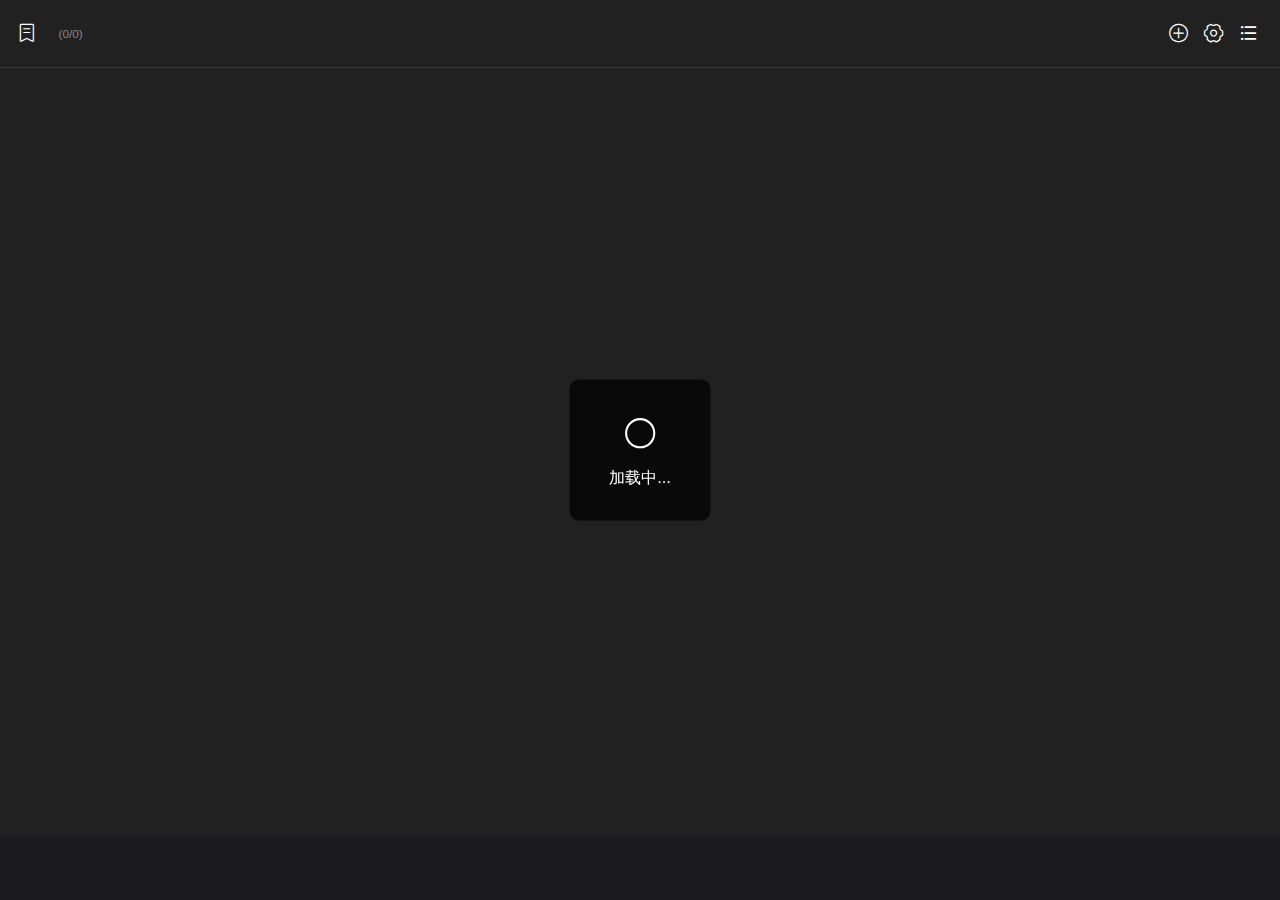
<file: vsong/index.html>
<!DOCTYPE html>
<html lang="cn">
  <head>
    <meta charset="UTF-8" />
    <link rel="icon" href="/vsong/favicon.ico" />
    <meta name="viewport" content="width=device-width, initial-scale=1.0, maximum-scale=1.0, minimum-scale=1.0" />
    <meta name="referrer" content="same-origin">
    <meta name="theme-color" content="#212121" />
    <link rel="manifest" href="./manifest.json">
    <title>VSONG</title>
    <style>
      #bridgeIframe {
        font-size: 0;
        width: 0;
        height: 0;
        border: none;
        display: block;
      }
      #bridgeIframe.active {
        position: absolute;
        top: 0;
        left: 0;
        width: 100%;
        height: 100%;
        z-index: 9999;
        cursor: pointer;
      }
    </style>
    <script>
      (function(){
        function setRemUnit () {
          var htmlWidth = document.documentElement.clientWidth || document.body.clientWidth;
          var htmlDom = document.getElementsByTagName('html')[0];
          if (htmlWidth < 667) {
            htmlDom.style.fontSize= htmlWidth / 10 + 'px';
          } else if (htmlWidth <= 1024) {
            htmlDom.style.fontSize = '40px';
          } else {
            htmlDom.style.fontSize = '44px';
          }
        }
        setRemUnit();
        window.addEventListener('resize', function () {
          setRemUnit()
        });
        window.addEventListener('pageshow', function(e) {
          if (e.persisted) {
            setRemUnit();
          }
        });
      })()
    </script>
    <script type="module" crossorigin src="/vsong/assets/index.87a4b56f.js"></script>
    <link rel="modulepreload" href="/vsong/assets/vendor.8c1ac885.js">
    <link rel="stylesheet" href="/vsong/assets/index.cfc7b6d9.css">
  </head>
  <body>
    <iframe id="bridgeIframe" tabxxindexxx="1"></iframe>
    <div id="app"></div>
    
  </body>
</html>
</file>
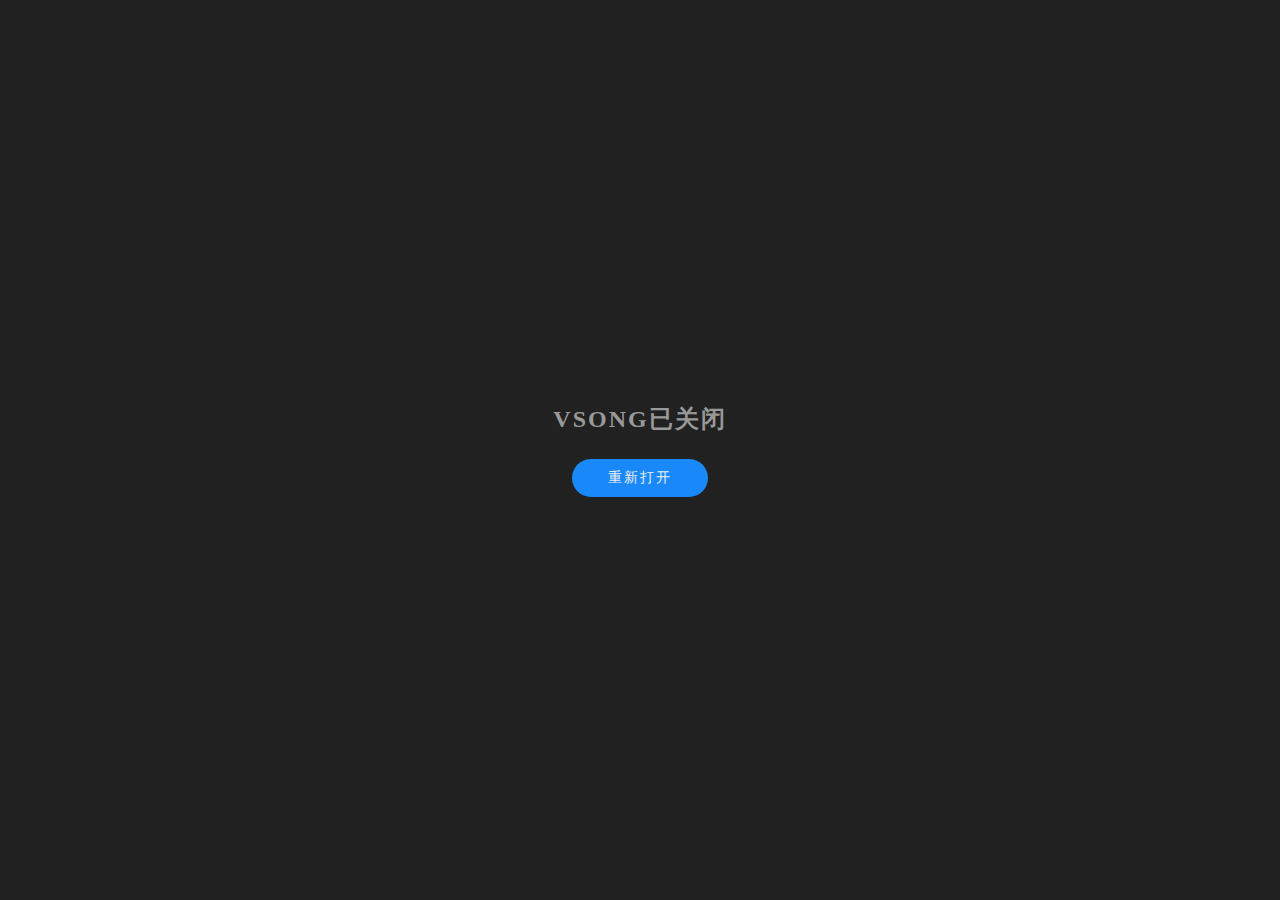
<file: vsong/close.html>
<!DOCTYPE html>
<html lang="cn">
  <head>
    <meta charset="UTF-8" />
    <meta name="viewport" content="width=device-width, initial-scale=1.0" />
    <style>
      html, body { margin: 0;padding: 0;height: 100%;background: #212121;user-select: none; }
      .mainbox {
        position: absolute;
        top: 0;
        left: 0;
        right: 0;
        bottom: 0;
        margin: auto;
        width: 200px;
        height: 200px;
        display: flex;
        justify-content: center;
        align-items: center;
        flex-direction: column;
      }
      .mainbox-tip {
        color: #999;
        font-size: 24px;
        font-weight: bold;
        letter-spacing: 2px;
      }
      .mainbox-btn {
        margin-top: 24px;
        border-radius: 24px;
        background-color: #1989fa;
        padding: 10px 36px;
        cursor: pointer;
        -webkit-tap-highlight-color: transparent;

        display: flex;
        justify-content: center;
        align-items: center;
        
        color: #eee;
        font-size: 14px;
        letter-spacing: 2px;
      }
    </style>
  </head>
  <body>
    <div class="mainbox">
      <div class="mainbox-tip">VSONG已关闭</div>
      <div class="mainbox-btn" onclick="location.replace('./')">重新打开</div>
    </div>
  </body>
</html>

<script>
</script>
</file>
<file: vsong/assets/index.cfc7b6d9.css>
:root{--van-black:#000;--van-white:#fff;--van-gray-1:#f7f8fa;--van-gray-2:#f2f3f5;--van-gray-3:#ebedf0;--van-gray-4:#dcdee0;--van-gray-5:#c8c9cc;--van-gray-6:#969799;--van-gray-7:#646566;--van-gray-8:#323233;--van-red:#ee0a24;--van-blue:#1989fa;--van-orange:#ff976a;--van-orange-dark:#ed6a0c;--van-orange-light:#fffbe8;--van-green:#07c160;--van-gradient-red:linear-gradient(to right, #ff6034, #ee0a24);--van-gradient-orange:linear-gradient(to right, #ffd01e, #ff8917);--van-primary-color:var(--van-blue);--van-success-color:var(--van-green);--van-danger-color:var(--van-red);--van-warning-color:var(--van-orange);--van-text-color:var(--van-gray-8);--van-active-color:var(--van-gray-2);--van-active-opacity:.7;--van-disabled-opacity:.5;--van-background-color:var(--van-gray-1);--van-background-color-light:#fafafa;--van-text-link-color:#576b95;--van-padding-base:.107rem;--van-padding-xs:.213rem;--van-padding-sm:.32rem;--van-padding-md:.427rem;--van-padding-lg:.64rem;--van-padding-xl:.853rem;--van-font-size-xs:.267rem;--van-font-size-sm:.32rem;--van-font-size-md:.373rem;--van-font-size-lg:.427rem;--van-font-weight-bold:500;--van-line-height-xs:.373rem;--van-line-height-sm:.48rem;--van-line-height-md:.533rem;--van-line-height-lg:.587rem;--van-base-font-family:-apple-system,BlinkMacSystemFont,"Helvetica Neue",Helvetica,Segoe UI,Arial,Roboto,"PingFang SC","miui","Hiragino Sans GB","Microsoft Yahei",sans-serif;--van-price-integer-font-family:Avenir-Heavy,PingFang SC,Helvetica Neue,Arial,sans-serif;--van-animation-duration-base:.3s;--van-animation-duration-fast:.2s;--van-animation-timing-function-enter:ease-out;--van-animation-timing-function-leave:ease-in;--van-border-color:var(--van-gray-3);--van-border-width-base:.027rem;--van-border-radius-sm:.053rem;--van-border-radius-md:.107rem;--van-border-radius-lg:.213rem;--van-border-radius-max:26.64rem}html{-webkit-tap-highlight-color:transparent}body{margin:0;font-family:-apple-system,BlinkMacSystemFont,Helvetica Neue,Helvetica,Segoe UI,Arial,Roboto,PingFang SC,miui,Hiragino Sans GB,Microsoft Yahei,sans-serif}a{text-decoration:none}button,input,textarea{color:inherit;font:inherit}[class*=van-]:focus,a:focus,button:focus,input:focus,textarea:focus{outline:0}ol,ul{margin:0;padding:0;list-style:none}@keyframes van-slide-up-enter{0%{transform:translateY(100%)}}@keyframes van-slide-up-leave{to{transform:translateY(100%)}}@keyframes van-slide-down-enter{0%{transform:translateY(-100%)}}@keyframes van-slide-down-leave{to{transform:translateY(-100%)}}@keyframes van-slide-left-enter{0%{transform:translate(-100%)}}@keyframes van-slide-left-leave{to{transform:translate(-100%)}}@keyframes van-slide-right-enter{0%{transform:translate(100%)}}@keyframes van-slide-right-leave{to{transform:translate(100%)}}@keyframes van-fade-in{0%{opacity:0}to{opacity:1}}@keyframes van-fade-out{0%{opacity:1}to{opacity:0}}@keyframes van-rotate{0%{transform:rotate(0)}to{transform:rotate(360deg)}}.van-fade-enter-active{animation:var(--van-animation-duration-base) van-fade-in both var(--van-animation-timing-function-enter)}.van-fade-leave-active{animation:var(--van-animation-duration-base) van-fade-out both var(--van-animation-timing-function-leave)}.van-slide-up-enter-active{animation:van-slide-up-enter var(--van-animation-duration-base) both var(--van-animation-timing-function-enter)}.van-slide-up-leave-active{animation:van-slide-up-leave var(--van-animation-duration-base) both var(--van-animation-timing-function-leave)}.van-slide-down-enter-active{animation:van-slide-down-enter var(--van-animation-duration-base) both var(--van-animation-timing-function-enter)}.van-slide-down-leave-active{animation:van-slide-down-leave var(--van-animation-duration-base) both var(--van-animation-timing-function-leave)}.van-slide-left-enter-active{animation:van-slide-left-enter var(--van-animation-duration-base) both var(--van-animation-timing-function-enter)}.van-slide-left-leave-active{animation:van-slide-left-leave var(--van-animation-duration-base) both var(--van-animation-timing-function-leave)}.van-slide-right-enter-active{animation:van-slide-right-enter var(--van-animation-duration-base) both var(--van-animation-timing-function-enter)}.van-slide-right-leave-active{animation:van-slide-right-leave var(--van-animation-duration-base) both var(--van-animation-timing-function-leave)}.van-clearfix:after{display:table;clear:both;content:""}.van-ellipsis{overflow:hidden;white-space:nowrap;text-overflow:ellipsis}.van-multi-ellipsis--l2{display:-webkit-box;overflow:hidden;text-overflow:ellipsis;-webkit-line-clamp:2;-webkit-box-orient:vertical}.van-multi-ellipsis--l3{display:-webkit-box;overflow:hidden;text-overflow:ellipsis;-webkit-line-clamp:3;-webkit-box-orient:vertical}.van-safe-area-bottom{padding-bottom:constant(safe-area-inset-bottom);padding-bottom:env(safe-area-inset-bottom)}[class*=van-hairline]:after{position:absolute;box-sizing:border-box;content:" ";pointer-events:none;top:-50%;right:-50%;bottom:-50%;left:-50%;border:0 solid var(--van-gray-3);transform:scale(.5)}.van-hairline,.van-hairline--bottom,.van-hairline--left,.van-hairline--right,.van-hairline--surround,.van-hairline--top,.van-hairline--top-bottom{position:relative}.van-hairline--top:after{border-top-width:.027rem}.van-hairline--left:after{border-left-width:.027rem}.van-hairline--right:after{border-right-width:.027rem}.van-hairline--bottom:after{border-bottom-width:.027rem}.van-hairline--top-bottom:after,.van-hairline-unset--top-bottom:after{border-width:.027rem 0}.van-hairline--surround:after{border-width:.027rem}:root{--van-action-bar-background-color:var(--van-white);--van-action-bar-height:1.333rem}.van-action-bar{position:fixed;right:0;bottom:0;left:0;display:flex;align-items:center;box-sizing:content-box;height:var(--van-action-bar-height);background-color:var(--van-action-bar-background-color)}:root{--van-badge-size:.427rem;--van-badge-color:var(--van-white);--van-badge-padding:0 .08rem;--van-badge-font-size:var(--van-font-size-sm);--van-badge-font-weight:var(--van-font-weight-bold);--van-badge-border-width:var(--van-border-width-base);--van-badge-background-color:var(--van-danger-color);--van-badge-dot-color:var(--van-danger-color);--van-badge-dot-size:.213rem;--van-badge-font-family:-apple-system-font,Helvetica Neue,Arial,sans-serif}.van-badge{display:inline-block;box-sizing:border-box;min-width:var(--van-badge-size);padding:var(--van-badge-padding);color:var(--van-badge-color);font-weight:var(--van-badge-font-weight);font-size:var(--van-badge-font-size);font-family:var(--van-badge-font-family);line-height:1.2;text-align:center;background-color:var(--van-badge-background-color);border:var(--van-badge-border-width) solid var(--van-white);border-radius:var(--van-border-radius-max)}.van-badge--fixed{position:absolute;top:0;right:0;transform:translate(50%,-50%);transform-origin:100%}.van-badge--dot{width:var(--van-badge-dot-size);min-width:0;height:var(--van-badge-dot-size);background-color:var(--van-badge-dot-color);border-radius:100%}.van-badge__wrapper{position:relative;display:inline-block}.van-icon{position:relative;display:inline-block;font: .373rem/1 vant-icon;font-size:inherit;text-rendering:auto;-webkit-font-smoothing:antialiased}.van-icon:before{display:inline-block}.van-icon-exchange:before{content:"\e6af"}.van-icon-eye:before{content:"\e6b0"}.van-icon-enlarge:before{content:"\e6b1"}.van-icon-expand-o:before{content:"\e6b2"}.van-icon-eye-o:before{content:"\e6b3"}.van-icon-expand:before{content:"\e6b4"}.van-icon-filter-o:before{content:"\e6b5"}.van-icon-fire:before{content:"\e6b6"}.van-icon-fail:before{content:"\e6b7"}.van-icon-failure:before{content:"\e6b8"}.van-icon-fire-o:before{content:"\e6b9"}.van-icon-flag-o:before{content:"\e6ba"}.van-icon-font:before{content:"\e6bb"}.van-icon-font-o:before{content:"\e6bc"}.van-icon-gem-o:before{content:"\e6bd"}.van-icon-flower-o:before{content:"\e6be"}.van-icon-gem:before{content:"\e6bf"}.van-icon-gift-card:before{content:"\e6c0"}.van-icon-friends:before{content:"\e6c1"}.van-icon-friends-o:before{content:"\e6c2"}.van-icon-gold-coin:before{content:"\e6c3"}.van-icon-gold-coin-o:before{content:"\e6c4"}.van-icon-good-job-o:before{content:"\e6c5"}.van-icon-gift:before{content:"\e6c6"}.van-icon-gift-o:before{content:"\e6c7"}.van-icon-gift-card-o:before{content:"\e6c8"}.van-icon-good-job:before{content:"\e6c9"}.van-icon-home-o:before{content:"\e6ca"}.van-icon-goods-collect:before{content:"\e6cb"}.van-icon-graphic:before{content:"\e6cc"}.van-icon-goods-collect-o:before{content:"\e6cd"}.van-icon-hot-o:before{content:"\e6ce"}.van-icon-info:before{content:"\e6cf"}.van-icon-hotel-o:before{content:"\e6d0"}.van-icon-info-o:before{content:"\e6d1"}.van-icon-hot-sale-o:before{content:"\e6d2"}.van-icon-hot:before{content:"\e6d3"}.van-icon-like:before{content:"\e6d4"}.van-icon-idcard:before{content:"\e6d5"}.van-icon-invitation:before{content:"\e6d6"}.van-icon-like-o:before{content:"\e6d7"}.van-icon-hot-sale:before{content:"\e6d8"}.van-icon-location-o:before{content:"\e6d9"}.van-icon-location:before{content:"\e6da"}.van-icon-label:before{content:"\e6db"}.van-icon-lock:before{content:"\e6dc"}.van-icon-label-o:before{content:"\e6dd"}.van-icon-map-marked:before{content:"\e6de"}.van-icon-logistics:before{content:"\e6df"}.van-icon-manager:before{content:"\e6e0"}.van-icon-more:before{content:"\e6e1"}.van-icon-live:before{content:"\e6e2"}.van-icon-manager-o:before{content:"\e6e3"}.van-icon-medal:before{content:"\e6e4"}.van-icon-more-o:before{content:"\e6e5"}.van-icon-music-o:before{content:"\e6e6"}.van-icon-music:before{content:"\e6e7"}.van-icon-new-arrival-o:before{content:"\e6e8"}.van-icon-medal-o:before{content:"\e6e9"}.van-icon-new-o:before{content:"\e6ea"}.van-icon-free-postage:before{content:"\e6eb"}.van-icon-newspaper-o:before{content:"\e6ec"}.van-icon-new-arrival:before{content:"\e6ed"}.van-icon-minus:before{content:"\e6ee"}.van-icon-orders-o:before{content:"\e6ef"}.van-icon-new:before{content:"\e6f0"}.van-icon-paid:before{content:"\e6f1"}.van-icon-notes-o:before{content:"\e6f2"}.van-icon-other-pay:before{content:"\e6f3"}.van-icon-pause-circle:before{content:"\e6f4"}.van-icon-pause:before{content:"\e6f5"}.van-icon-pause-circle-o:before{content:"\e6f6"}.van-icon-peer-pay:before{content:"\e6f7"}.van-icon-pending-payment:before{content:"\e6f8"}.van-icon-passed:before{content:"\e6f9"}.van-icon-plus:before{content:"\e6fa"}.van-icon-phone-circle-o:before{content:"\e6fb"}.van-icon-phone-o:before{content:"\e6fc"}.van-icon-printer:before{content:"\e6fd"}.van-icon-photo-fail:before{content:"\e6fe"}.van-icon-phone:before{content:"\e6ff"}.van-icon-photo-o:before{content:"\e700"}.van-icon-play-circle:before{content:"\e701"}.van-icon-play:before{content:"\e702"}.van-icon-phone-circle:before{content:"\e703"}.van-icon-point-gift-o:before{content:"\e704"}.van-icon-point-gift:before{content:"\e705"}.van-icon-play-circle-o:before{content:"\e706"}.van-icon-shrink:before{content:"\e707"}.van-icon-photo:before{content:"\e708"}.van-icon-qr:before{content:"\e709"}.van-icon-qr-invalid:before{content:"\e70a"}.van-icon-question-o:before{content:"\e70b"}.van-icon-revoke:before{content:"\e70c"}.van-icon-replay:before{content:"\e70d"}.van-icon-service:before{content:"\e70e"}.van-icon-question:before{content:"\e70f"}.van-icon-search:before{content:"\e710"}.van-icon-refund-o:before{content:"\e711"}.van-icon-service-o:before{content:"\e712"}.van-icon-scan:before{content:"\e713"}.van-icon-share:before{content:"\e714"}.van-icon-send-gift-o:before{content:"\e715"}.van-icon-share-o:before{content:"\e716"}.van-icon-setting:before{content:"\e717"}.van-icon-points:before{content:"\e718"}.van-icon-photograph:before{content:"\e719"}.van-icon-shop:before{content:"\e71a"}.van-icon-shop-o:before{content:"\e71b"}.van-icon-shop-collect-o:before{content:"\e71c"}.van-icon-shop-collect:before{content:"\e71d"}.van-icon-smile:before{content:"\e71e"}.van-icon-shopping-cart-o:before{content:"\e71f"}.van-icon-sign:before{content:"\e720"}.van-icon-sort:before{content:"\e721"}.van-icon-star-o:before{content:"\e722"}.van-icon-smile-comment-o:before{content:"\e723"}.van-icon-stop:before{content:"\e724"}.van-icon-stop-circle-o:before{content:"\e725"}.van-icon-smile-o:before{content:"\e726"}.van-icon-star:before{content:"\e727"}.van-icon-success:before{content:"\e728"}.van-icon-stop-circle:before{content:"\e729"}.van-icon-records:before{content:"\e72a"}.van-icon-shopping-cart:before{content:"\e72b"}.van-icon-tosend:before{content:"\e72c"}.van-icon-todo-list:before{content:"\e72d"}.van-icon-thumb-circle-o:before{content:"\e72e"}.van-icon-thumb-circle:before{content:"\e72f"}.van-icon-umbrella-circle:before{content:"\e730"}.van-icon-underway:before{content:"\e731"}.van-icon-upgrade:before{content:"\e732"}.van-icon-todo-list-o:before{content:"\e733"}.van-icon-tv-o:before{content:"\e734"}.van-icon-underway-o:before{content:"\e735"}.van-icon-user-o:before{content:"\e736"}.van-icon-vip-card-o:before{content:"\e737"}.van-icon-vip-card:before{content:"\e738"}.van-icon-send-gift:before{content:"\e739"}.van-icon-wap-home:before{content:"\e73a"}.van-icon-wap-nav:before{content:"\e73b"}.van-icon-volume-o:before{content:"\e73c"}.van-icon-video:before{content:"\e73d"}.van-icon-wap-home-o:before{content:"\e73e"}.van-icon-volume:before{content:"\e73f"}.van-icon-warning:before{content:"\e740"}.van-icon-weapp-nav:before{content:"\e741"}.van-icon-wechat-pay:before{content:"\e742"}.van-icon-warning-o:before{content:"\e743"}.van-icon-wechat:before{content:"\e744"}.van-icon-setting-o:before{content:"\e745"}.van-icon-youzan-shield:before{content:"\e746"}.van-icon-warn-o:before{content:"\e747"}.van-icon-smile-comment:before{content:"\e748"}.van-icon-user-circle-o:before{content:"\e749"}.van-icon-video-o:before{content:"\e74a"}.van-icon-add-square:before{content:"\e65c"}.van-icon-add:before{content:"\e65d"}.van-icon-arrow-down:before{content:"\e65e"}.van-icon-arrow-up:before{content:"\e65f"}.van-icon-arrow:before{content:"\e660"}.van-icon-after-sale:before{content:"\e661"}.van-icon-add-o:before{content:"\e662"}.van-icon-alipay:before{content:"\e663"}.van-icon-ascending:before{content:"\e664"}.van-icon-apps-o:before{content:"\e665"}.van-icon-aim:before{content:"\e666"}.van-icon-award:before{content:"\e667"}.van-icon-arrow-left:before{content:"\e668"}.van-icon-award-o:before{content:"\e669"}.van-icon-audio:before{content:"\e66a"}.van-icon-bag-o:before{content:"\e66b"}.van-icon-balance-list:before{content:"\e66c"}.van-icon-back-top:before{content:"\e66d"}.van-icon-bag:before{content:"\e66e"}.van-icon-balance-pay:before{content:"\e66f"}.van-icon-balance-o:before{content:"\e670"}.van-icon-bar-chart-o:before{content:"\e671"}.van-icon-bars:before{content:"\e672"}.van-icon-balance-list-o:before{content:"\e673"}.van-icon-birthday-cake-o:before{content:"\e674"}.van-icon-bookmark:before{content:"\e675"}.van-icon-bill:before{content:"\e676"}.van-icon-bell:before{content:"\e677"}.van-icon-browsing-history-o:before{content:"\e678"}.van-icon-browsing-history:before{content:"\e679"}.van-icon-bookmark-o:before{content:"\e67a"}.van-icon-bulb-o:before{content:"\e67b"}.van-icon-bullhorn-o:before{content:"\e67c"}.van-icon-bill-o:before{content:"\e67d"}.van-icon-calendar-o:before{content:"\e67e"}.van-icon-brush-o:before{content:"\e67f"}.van-icon-card:before{content:"\e680"}.van-icon-cart-o:before{content:"\e681"}.van-icon-cart-circle:before{content:"\e682"}.van-icon-cart-circle-o:before{content:"\e683"}.van-icon-cart:before{content:"\e684"}.van-icon-cash-on-deliver:before{content:"\e685"}.van-icon-cash-back-record:before{content:"\e686"}.van-icon-cashier-o:before{content:"\e687"}.van-icon-chart-trending-o:before{content:"\e688"}.van-icon-certificate:before{content:"\e689"}.van-icon-chat:before{content:"\e68a"}.van-icon-clear:before{content:"\e68b"}.van-icon-chat-o:before{content:"\e68c"}.van-icon-checked:before{content:"\e68d"}.van-icon-clock:before{content:"\e68e"}.van-icon-clock-o:before{content:"\e68f"}.van-icon-close:before{content:"\e690"}.van-icon-closed-eye:before{content:"\e691"}.van-icon-circle:before{content:"\e692"}.van-icon-cluster-o:before{content:"\e693"}.van-icon-column:before{content:"\e694"}.van-icon-comment-circle-o:before{content:"\e695"}.van-icon-cluster:before{content:"\e696"}.van-icon-comment:before{content:"\e697"}.van-icon-comment-o:before{content:"\e698"}.van-icon-comment-circle:before{content:"\e699"}.van-icon-completed:before{content:"\e69a"}.van-icon-credit-pay:before{content:"\e69b"}.van-icon-coupon:before{content:"\e69c"}.van-icon-debit-pay:before{content:"\e69d"}.van-icon-coupon-o:before{content:"\e69e"}.van-icon-contact:before{content:"\e69f"}.van-icon-descending:before{content:"\e6a0"}.van-icon-desktop-o:before{content:"\e6a1"}.van-icon-diamond-o:before{content:"\e6a2"}.van-icon-description:before{content:"\e6a3"}.van-icon-delete:before{content:"\e6a4"}.van-icon-diamond:before{content:"\e6a5"}.van-icon-delete-o:before{content:"\e6a6"}.van-icon-cross:before{content:"\e6a7"}.van-icon-edit:before{content:"\e6a8"}.van-icon-ellipsis:before{content:"\e6a9"}.van-icon-down:before{content:"\e6aa"}.van-icon-discount:before{content:"\e6ab"}.van-icon-ecard-pay:before{content:"\e6ac"}.van-icon-envelop-o:before{content:"\e6ae"}.van-icon-shield-o:before{content:"\e74b"}@font-face{font-weight:400;font-family:vant-icon;font-style:normal;font-display:auto;src:url([data-uri]) format("woff2"),url(//at.alicdn.com/t/font_2553510_3bs9b5licix.woff?t=1626956973644) format("woff"),url(//at.alicdn.com/t/font_2553510_3bs9b5licix.ttf?t=1626956973644) format("truetype")}.van-icon__image{width:1em;height:1em;object-fit:contain}:root{--van-rate-icon-size:.533rem;--van-rate-icon-gutter:var(--van-padding-base);--van-rate-icon-void-color:var(--van-gray-5);--van-rate-icon-full-color:var(--van-danger-color);--van-rate-icon-disabled-color:var(--van-gray-5)}.van-rate{display:inline-flex;cursor:pointer;-webkit-user-select:none;user-select:none;flex-wrap:wrap}.van-rate__item{position:relative}.van-rate__item:not(:last-child){padding-right:var(--van-rate-icon-gutter)}.van-rate__icon{display:block;width:1em;color:var(--van-rate-icon-void-color);font-size:var(--van-rate-icon-size)}.van-rate__icon--half{position:absolute;top:0;left:0;overflow:hidden}.van-rate__icon--full{color:var(--van-rate-icon-full-color)}.van-rate__icon--disabled{color:var(--van-rate-icon-disabled-color)}.van-rate--disabled{cursor:not-allowed}.van-rate--readonly{cursor:default}:root{--van-notice-bar-height:1.067rem;--van-notice-bar-padding:0 var(--van-padding-md);--van-notice-bar-wrapable-padding:var(--van-padding-xs) var(--van-padding-md);--van-notice-bar-text-color:var(--van-orange-dark);--van-notice-bar-font-size:var(--van-font-size-md);--van-notice-bar-line-height:.64rem;--van-notice-bar-background-color:var(--van-orange-light);--van-notice-bar-icon-size:.427rem;--van-notice-bar-icon-min-width:.64rem}.van-notice-bar{position:relative;display:flex;align-items:center;height:var(--van-notice-bar-height);padding:var(--van-notice-bar-padding);color:var(--van-notice-bar-text-color);font-size:var(--van-notice-bar-font-size);line-height:var(--van-notice-bar-line-height);background-color:var(--van-notice-bar-background-color)}.van-notice-bar__left-icon,.van-notice-bar__right-icon{min-width:var(--van-notice-bar-icon-min-width);font-size:var(--van-notice-bar-icon-size)}.van-notice-bar__right-icon{text-align:right;cursor:pointer}.van-notice-bar__wrap{position:relative;display:flex;flex:1;align-items:center;height:100%;overflow:hidden}.van-notice-bar__content{position:absolute;white-space:nowrap;transition-timing-function:linear}.van-notice-bar__content.van-ellipsis{max-width:100%}.van-notice-bar--wrapable{height:auto;padding:var(--van-notice-bar-wrapable-padding)}.van-notice-bar--wrapable .van-notice-bar__wrap{height:auto}.van-notice-bar--wrapable .van-notice-bar__content{position:relative;white-space:normal;word-wrap:break-word}:root{--van-nav-bar-height:1.227rem;--van-nav-bar-background-color:var(--van-white);--van-nav-bar-arrow-size:.427rem;--van-nav-bar-icon-color:var(--van-primary-color);--van-nav-bar-text-color:var(--van-primary-color);--van-nav-bar-title-font-size:var(--van-font-size-lg);--van-nav-bar-title-text-color:var(--van-text-color);--van-nav-bar-z-index:1}.van-nav-bar{position:relative;z-index:var(--van-nav-bar-z-index);line-height:var(--van-line-height-lg);text-align:center;background-color:var(--van-nav-bar-background-color);-webkit-user-select:none;user-select:none}.van-nav-bar--fixed{position:fixed;top:0;left:0;width:100%}.van-nav-bar--safe-area-inset-top{padding-top:constant(safe-area-inset-top);padding-top:env(safe-area-inset-top)}.van-nav-bar .van-icon{color:var(--van-nav-bar-icon-color)}.van-nav-bar__content{position:relative;display:flex;align-items:center;height:var(--van-nav-bar-height)}.van-nav-bar__arrow{margin-right:var(--van-padding-base);font-size:var(--van-nav-bar-arrow-size)}.van-nav-bar__title{max-width:60%;margin:0 auto;color:var(--van-nav-bar-title-text-color);font-weight:var(--van-font-weight-bold);font-size:var(--van-nav-bar-title-font-size)}.van-nav-bar__left,.van-nav-bar__right{position:absolute;top:0;bottom:0;display:flex;align-items:center;padding:0 var(--van-padding-md);font-size:var(--van-font-size-md);cursor:pointer}.van-nav-bar__left:active,.van-nav-bar__right:active{opacity:var(--van-active-opacity)}.van-nav-bar__left{left:0}.van-nav-bar__right{right:0}.van-nav-bar__text{color:var(--van-nav-bar-text-color)}:root{--van-image-placeholder-text-color:var(--van-gray-6);--van-image-placeholder-font-size:var(--van-font-size-md);--van-image-placeholder-background-color:var(--van-background-color);--van-image-loading-icon-size:.853rem;--van-image-loading-icon-color:var(--van-gray-4);--van-image-error-icon-size:.853rem;--van-image-error-icon-color:var(--van-gray-4)}.van-image{position:relative;display:inline-block}.van-image--round{overflow:hidden;border-radius:var(--van-border-radius-max)}.van-image--round .van-image__img{border-radius:inherit}.van-image__error,.van-image__img,.van-image__loading{display:block;width:100%;height:100%}.van-image__error,.van-image__loading{position:absolute;top:0;left:0;display:flex;flex-direction:column;align-items:center;justify-content:center;color:var(--van-image-placeholder-text-color);font-size:var(--van-image-placeholder-font-size);background-color:var(--van-image-placeholder-background-color)}.van-image__loading-icon{color:var(--van-image-loading-icon-color);font-size:var(--van-image-loading-icon-size)}.van-image__error-icon{color:var(--van-image-error-icon-color);font-size:var(--van-image-error-icon-size)}:root{--van-tag-padding:0 var(--van-padding-base);--van-tag-text-color:var(--van-white);--van-tag-font-size:var(--van-font-size-sm);--van-tag-border-radius:.053rem;--van-tag-line-height:.427rem;--van-tag-medium-padding:.053rem .16rem;--van-tag-large-padding:var(--van-padding-base) var(--van-padding-xs);--van-tag-large-border-radius:var(--van-border-radius-md);--van-tag-large-font-size:var(--van-font-size-md);--van-tag-round-border-radius:var(--van-border-radius-max);--van-tag-danger-color:var(--van-danger-color);--van-tag-primary-color:var(--van-primary-color);--van-tag-success-color:var(--van-success-color);--van-tag-warning-color:var(--van-warning-color);--van-tag-default-color:var(--van-gray-6);--van-tag-plain-background-color:var(--van-white)}.van-tag{position:relative;display:inline-flex;align-items:center;padding:var(--van-tag-padding);color:var(--van-tag-text-color);font-size:var(--van-tag-font-size);line-height:var(--van-tag-line-height);border-radius:var(--van-tag-border-radius)}.van-tag--default{background-color:var(--van-tag-default-color)}.van-tag--default.van-tag--plain{color:var(--van-tag-default-color)}.van-tag--danger{background-color:var(--van-tag-danger-color)}.van-tag--danger.van-tag--plain{color:var(--van-tag-danger-color)}.van-tag--primary{background-color:var(--van-tag-primary-color)}.van-tag--primary.van-tag--plain{color:var(--van-tag-primary-color)}.van-tag--success{background-color:var(--van-tag-success-color)}.van-tag--success.van-tag--plain{color:var(--van-tag-success-color)}.van-tag--warning{background-color:var(--van-tag-warning-color)}.van-tag--warning.van-tag--plain{color:var(--van-tag-warning-color)}.van-tag--plain{background-color:var(--van-tag-plain-background-color);border-color:currentColor}.van-tag--plain:before{position:absolute;top:0;right:0;bottom:0;left:0;border:.027rem solid;border-color:inherit;border-radius:inherit;content:"";pointer-events:none}.van-tag--medium{padding:var(--van-tag-medium-padding)}.van-tag--large{padding:var(--van-tag-large-padding);font-size:var(--van-tag-large-font-size);border-radius:var(--van-tag-large-border-radius)}.van-tag--mark{border-radius:0 var(--van-tag-round-border-radius) var(--van-tag-round-border-radius) 0}.van-tag--mark:after{display:block;width:.053rem;content:""}.van-tag--round{border-radius:var(--van-tag-round-border-radius)}.van-tag__close{margin-left:.053rem;cursor:pointer}:root{--van-card-padding:var(--van-padding-xs) var(--van-padding-md);--van-card-font-size:var(--van-font-size-sm);--van-card-text-color:var(--van-text-color);--van-card-background-color:var(--van-background-color-light);--van-card-thumb-size:2.347rem;--van-card-thumb-border-radius:var(--van-border-radius-lg);--van-card-title-line-height:.427rem;--van-card-desc-color:var(--van-gray-7);--van-card-desc-line-height:var(--van-line-height-md);--van-card-price-color:var(--van-gray-8);--van-card-origin-price-color:var(--van-gray-6);--van-card-num-color:var(--van-gray-6);--van-card-origin-price-font-size:var(--van-font-size-xs);--van-card-price-font-size:var(--van-font-size-sm);--van-card-price-integer-font-size:var(--van-font-size-lg);--van-card-price-font-family:var(--van-price-integer-font-family)}.van-card{position:relative;box-sizing:border-box;padding:var(--van-card-padding);color:var(--van-card-text-color);font-size:var(--van-card-font-size);background-color:var(--van-card-background-color)}.van-card:not(:first-child){margin-top:var(--van-padding-xs)}.van-card__header{display:flex}.van-card__thumb{position:relative;flex:none;width:var(--van-card-thumb-size);height:var(--van-card-thumb-size);margin-right:var(--van-padding-xs)}.van-card__thumb img{border-radius:var(--van-card-thumb-border-radius)}.van-card__content{position:relative;display:flex;flex:1;flex-direction:column;justify-content:space-between;min-width:0;min-height:var(--van-card-thumb-size)}.van-card__content--centered{justify-content:center}.van-card__desc,.van-card__title{word-wrap:break-word}.van-card__title{max-height:.853rem;font-weight:var(--van-font-weight-bold);line-height:var(--van-card-title-line-height)}.van-card__desc{max-height:var(--van-card-desc-line-height);color:var(--van-card-desc-color);line-height:var(--van-card-desc-line-height)}.van-card__bottom{line-height:var(--van-line-height-md)}.van-card__price{display:inline-block;color:var(--van-card-price-color);font-weight:var(--van-font-weight-bold);font-size:var(--van-card-price-font-size)}.van-card__price-integer{font-size:var(--van-card-price-integer-font-size);font-family:var(--van-card-price-font-family)}.van-card__price-decimal{font-family:var(--van-card-price-font-family)}.van-card__origin-price{display:inline-block;margin-left:.133rem;color:var(--van-card-origin-price-color);font-size:var(--van-card-origin-price-font-size);text-decoration:line-through}.van-card__num{float:right;color:var(--van-card-num-color)}.van-card__tag{position:absolute;top:.053rem;left:0}.van-card__footer{flex:none;text-align:right}.van-card__footer .van-button{margin-left:.133rem}:root{--van-cell-font-size:var(--van-font-size-md);--van-cell-line-height:.64rem;--van-cell-vertical-padding:.267rem;--van-cell-horizontal-padding:var(--van-padding-md);--van-cell-text-color:var(--van-text-color);--van-cell-background-color:var(--van-white);--van-cell-border-color:var(--van-border-color);--van-cell-active-color:var(--van-active-color);--van-cell-required-color:var(--van-danger-color);--van-cell-label-color:var(--van-gray-6);--van-cell-label-font-size:var(--van-font-size-sm);--van-cell-label-line-height:var(--van-line-height-sm);--van-cell-label-margin-top:var(--van-padding-base);--van-cell-value-color:var(--van-gray-6);--van-cell-icon-size:.427rem;--van-cell-right-icon-color:var(--van-gray-6);--van-cell-large-vertical-padding:var(--van-padding-sm);--van-cell-large-title-font-size:var(--van-font-size-lg);--van-cell-large-label-font-size:var(--van-font-size-md)}.van-cell{position:relative;display:flex;box-sizing:border-box;width:100%;padding:var(--van-cell-vertical-padding) var(--van-cell-horizontal-padding);overflow:hidden;color:var(--van-cell-text-color);font-size:var(--van-cell-font-size);line-height:var(--van-cell-line-height);background-color:var(--van-cell-background-color)}.van-cell:after{position:absolute;box-sizing:border-box;content:" ";pointer-events:none;right:var(--van-padding-md);bottom:0;left:var(--van-padding-md);border-bottom:.027rem solid var(--van-cell-border-color);transform:scaleY(.5)}.van-cell--borderless:after,.van-cell:last-child:after{display:none}.van-cell__label{margin-top:var(--van-cell-label-margin-top);color:var(--van-cell-label-color);font-size:var(--van-cell-label-font-size);line-height:var(--van-cell-label-line-height)}.van-cell__title,.van-cell__value{flex:1}.van-cell__value{position:relative;overflow:hidden;color:var(--van-cell-value-color);text-align:right;vertical-align:middle;word-wrap:break-word}.van-cell__value--alone{color:var(--van-text-color);text-align:left}.van-cell__left-icon,.van-cell__right-icon{height:var(--van-cell-line-height);font-size:var(--van-cell-icon-size);line-height:var(--van-cell-line-height)}.van-cell__left-icon{margin-right:var(--van-padding-base)}.van-cell__right-icon{margin-left:var(--van-padding-base);color:var(--van-cell-right-icon-color)}.van-cell--clickable{cursor:pointer}.van-cell--clickable:active{background-color:var(--van-cell-active-color)}.van-cell--required{overflow:visible}.van-cell--required:before{position:absolute;left:var(--van-padding-xs);color:var(--van-cell-required-color);font-size:var(--van-cell-font-size);content:"*"}.van-cell--center{align-items:center}.van-cell--large{padding-top:var(--van-cell-large-vertical-padding);padding-bottom:var(--van-cell-large-vertical-padding)}.van-cell--large .van-cell__title{font-size:var(--van-cell-large-title-font-size)}.van-cell--large .van-cell__label{font-size:var(--van-cell-large-label-font-size)}:root{--van-coupon-cell-selected-text-color:var(--van-text-color)}.van-coupon-cell__value--selected{color:var(--van-coupon-cell-selected-text-color)}:root{--van-contact-card-padding:var(--van-padding-md);--van-contact-card-add-icon-size:1.067rem;--van-contact-card-add-icon-color:var(--van-primary-color);--van-contact-card-value-line-height:var(--van-line-height-md)}.van-contact-card{padding:var(--van-contact-card-padding)}.van-contact-card__value{margin-left:.133rem;line-height:var(--van-contact-card-value-line-height)}.van-contact-card--add .van-contact-card__value{line-height:var(--van-contact-card-add-icon-size)}.van-contact-card--add .van-cell__left-icon{color:var(--van-contact-card-add-icon-color);font-size:var(--van-contact-card-add-icon-size)}.van-contact-card:before{position:absolute;right:0;bottom:0;left:0;height:.053rem;background:repeating-linear-gradient(-45deg,#ff6c6c 0,#ff6c6c 20%,transparent 0,transparent 25%,var(--van-primary-color) 0,var(--van-primary-color) 45%,transparent 0,transparent 50%);background-size:2.133rem;content:""}:root{--van-collapse-item-transition-duration:var(--van-animation-duration-base);--van-collapse-item-content-padding:var(--van-padding-sm) var(--van-padding-md);--van-collapse-item-content-font-size:var(--van-font-size-md);--van-collapse-item-content-line-height:1.5;--van-collapse-item-content-text-color:var(--van-gray-6);--van-collapse-item-content-background-color:var(--van-white);--van-collapse-item-title-disabled-color:var(--van-gray-5)}.van-collapse-item{position:relative}.van-collapse-item--border:after{position:absolute;box-sizing:border-box;content:" ";pointer-events:none;top:0;right:var(--van-padding-md);left:var(--van-padding-md);border-top:.027rem solid var(--van-border-color);transform:scaleY(.5)}.van-collapse-item__title .van-cell__right-icon:before{transform:rotate(90deg) translateZ(0);transition:transform var(--van-collapse-item-transition-duration)}.van-collapse-item__title:after{right:var(--van-padding-md);display:none}.van-collapse-item__title--expanded .van-cell__right-icon:before{transform:rotate(-90deg)}.van-collapse-item__title--expanded:after{display:block}.van-collapse-item__title--borderless:after{display:none}.van-collapse-item__title--disabled{cursor:not-allowed}.van-collapse-item__title--disabled,.van-collapse-item__title--disabled .van-cell__right-icon{color:var(--van-collapse-item-title-disabled-color)}.van-collapse-item__wrapper{overflow:hidden;transition:height var(--van-collapse-item-transition-duration) ease-in-out;will-change:height}.van-collapse-item__content{padding:var(--van-collapse-item-content-padding);color:var(--van-collapse-item-content-text-color);font-size:var(--van-collapse-item-content-font-size);line-height:var(--van-collapse-item-content-line-height);background-color:var(--van-collapse-item-content-background-color)}:root{--van-field-label-width:6.2em;--van-field-label-color:var(--van-gray-7);--van-field-label-margin-right:var(--van-padding-sm);--van-field-input-text-color:var(--van-text-color);--van-field-input-error-text-color:var(--van-danger-color);--van-field-input-disabled-text-color:var(--van-gray-5);--van-field-placeholder-text-color:var(--van-gray-5);--van-field-icon-size:.427rem;--van-field-clear-icon-size:.427rem;--van-field-clear-icon-color:var(--van-gray-5);--van-field-right-icon-color:var(--van-gray-6);--van-field-error-message-color:var(--van-danger-color);--van-field-error-message-font-size:.32rem;--van-field-text-area-min-height:1.6rem;--van-field-word-limit-color:var(--van-gray-7);--van-field-word-limit-font-size:var(--van-font-size-sm);--van-field-word-limit-line-height:.427rem;--van-field-disabled-text-color:var(--van-gray-5);--van-field-required-mark-color:var(--van-red)}.van-field__label{flex:none;box-sizing:border-box;width:var(--van-field-label-width);margin-right:var(--van-field-label-margin-right);color:var(--van-field-label-color);text-align:left;word-wrap:break-word}.van-field__label--center{text-align:center}.van-field__label--right{text-align:right}.van-field__label--required:before{margin-right:.053rem;color:var(--van-field-required-mark-color);content:"*"}.van-field--disabled .van-field__label{color:var(--van-field-disabled-text-color)}.van-field__value{overflow:visible}.van-field__body{display:flex;align-items:center}.van-field__control{display:block;box-sizing:border-box;width:100%;min-width:0;margin:0;padding:0;color:var(--van-field-input-text-color);line-height:inherit;text-align:left;background-color:transparent;border:0;resize:none;-webkit-user-select:auto;user-select:auto}.van-field__control::-webkit-input-placeholder{color:var(--van-field-placeholder-text-color)}.van-field__control::placeholder{color:var(--van-field-placeholder-text-color)}.van-field__control:disabled{color:var(--van-field-input-disabled-text-color);cursor:not-allowed;opacity:1;-webkit-text-fill-color:var(--van-field-input-disabled-text-color)}.van-field__control:read-only{cursor:default}.van-field__control--center{justify-content:center;text-align:center}.van-field__control--right{justify-content:flex-end;text-align:right}.van-field__control--custom{display:flex;align-items:center;min-height:var(--van-cell-line-height)}.van-field__control--error::-webkit-input-placeholder{color:var(--van-field-input-error-text-color);-webkit-text-fill-color:currentColor}.van-field__control--error,.van-field__control--error::placeholder{color:var(--van-field-input-error-text-color);-webkit-text-fill-color:currentColor}.van-field__control--min-height{min-height:var(--van-field-text-area-min-height)}.van-field__control[type=date],.van-field__control[type=datetime-local],.van-field__control[type=time]{min-height:var(--van-cell-line-height)}.van-field__control[type=search]{-webkit-appearance:none}.van-field__button,.van-field__clear,.van-field__icon,.van-field__right-icon{flex-shrink:0}.van-field__clear,.van-field__right-icon{margin-right:calc(var(--van-padding-xs) * -1);padding:0 var(--van-padding-xs);line-height:inherit}.van-field__clear{color:var(--van-field-clear-icon-color);font-size:var(--van-field-clear-icon-size);cursor:pointer}.van-field__left-icon .van-icon,.van-field__right-icon .van-icon{display:block;font-size:var(--van-field-icon-size);line-height:inherit}.van-field__left-icon{margin-right:var(--van-padding-base)}.van-field__right-icon{color:var(--van-field-right-icon-color)}.van-field__button{padding-left:var(--van-padding-xs)}.van-field__error-message{color:var(--van-field-error-message-color);font-size:var(--van-field-error-message-font-size);text-align:left}.van-field__error-message--center{text-align:center}.van-field__error-message--right{text-align:right}.van-field__word-limit{margin-top:var(--van-padding-base);color:var(--van-field-word-limit-color);font-size:var(--van-field-word-limit-font-size);line-height:var(--van-field-word-limit-line-height);text-align:right}:root{--van-search-padding:.267rem var(--van-padding-sm);--van-search-background-color:var(--van-white);--van-search-content-background-color:var(--van-gray-1);--van-search-input-height:.907rem;--van-search-label-padding:0 .133rem;--van-search-label-color:var(--van-text-color);--van-search-label-font-size:var(--van-font-size-md);--van-search-left-icon-color:var(--van-gray-6);--van-search-action-padding:0 var(--van-padding-xs);--van-search-action-text-color:var(--van-text-color);--van-search-action-font-size:var(--van-font-size-md)}.van-search{display:flex;align-items:center;box-sizing:border-box;padding:var(--van-search-padding);background-color:var(--van-search-background-color)}.van-search__content{display:flex;flex:1;padding-left:var(--van-padding-sm);background-color:var(--van-search-content-background-color);border-radius:var(--van-border-radius-sm)}.van-search__content--round{border-radius:var(--van-border-radius-max)}.van-search__label{padding:var(--van-search-label-padding);color:var(--van-search-label-color);font-size:var(--van-search-label-font-size);line-height:var(--van-search-input-height)}.van-search__field{flex:1;padding:.133rem var(--van-padding-xs) .133rem 0;background-color:transparent}.van-search__field .van-field__left-icon{color:var(--van-search-left-icon-color)}.van-search--show-action{padding-right:0}.van-search input::-webkit-search-cancel-button,.van-search input::-webkit-search-decoration,.van-search input::-webkit-search-results-button,.van-search input::-webkit-search-results-decoration{display:none}.van-search__action{padding:var(--van-search-action-padding);color:var(--van-search-action-text-color);font-size:var(--van-search-action-font-size);line-height:var(--van-search-input-height);cursor:pointer;-webkit-user-select:none;user-select:none}.van-search__action:active{background-color:var(--van-active-color)}:root{--van-action-bar-icon-width:1.28rem;--van-action-bar-icon-height:100%;--van-action-bar-icon-color:var(--van-text-color);--van-action-bar-icon-size:.48rem;--van-action-bar-icon-font-size:var(--van-font-size-xs);--van-action-bar-icon-active-color:var(--van-active-color);--van-action-bar-icon-text-color:var(--van-gray-7);--van-action-bar-icon-background-color:var(--van-white)}.van-action-bar-icon{display:flex;flex-direction:column;justify-content:center;min-width:var(--van-action-bar-icon-width);height:var(--van-action-bar-icon-height);color:var(--van-action-bar-icon-text-color);font-size:var(--van-action-bar-icon-font-size);line-height:1;text-align:center;background-color:var(--van-action-bar-icon-background-color);cursor:pointer}.van-action-bar-icon:active{background-color:var(--van-action-bar-icon-active-color)}.van-action-bar-icon__icon{margin:0 auto var(--van-padding-base);color:var(--van-action-bar-icon-color);font-size:var(--van-action-bar-icon-size)}:root{--van-loading-text-color:var(--van-gray-6);--van-loading-text-font-size:var(--van-font-size-md);--van-loading-spinner-color:var(--van-gray-5);--van-loading-spinner-size:.8rem;--van-loading-spinner-animation-duration:.8s}.van-loading{position:relative;color:var(--van-loading-spinner-color);font-size:0;vertical-align:middle}.van-loading__spinner{position:relative;display:inline-block;width:var(--van-loading-spinner-size);max-width:100%;height:var(--van-loading-spinner-size);max-height:100%;vertical-align:middle;animation:van-rotate var(--van-loading-spinner-animation-duration) linear infinite}.van-loading__spinner--spinner{animation-timing-function:steps(12)}.van-loading__spinner--circular{animation-duration:2s}.van-loading__line{position:absolute;top:0;left:0;width:100%;height:100%}.van-loading__line:before{display:block;width:.053rem;height:25%;margin:0 auto;background-color:currentColor;border-radius:40%;content:" "}.van-loading__circular{display:block;width:100%;height:100%}.van-loading__circular circle{animation:van-circular 1.5s ease-in-out infinite;stroke:currentColor;stroke-width:3;stroke-linecap:round}.van-loading__text{display:inline-block;margin-left:var(--van-padding-xs);color:var(--van-loading-text-color);font-size:var(--van-loading-text-font-size);vertical-align:middle}.van-loading--vertical{display:flex;flex-direction:column;align-items:center}.van-loading--vertical .van-loading__text{margin:var(--van-padding-xs) 0 0}@keyframes van-circular{0%{stroke-dasharray:1,200;stroke-dashoffset:0}50%{stroke-dasharray:90,150;stroke-dashoffset:-40}to{stroke-dasharray:90,150;stroke-dashoffset:-120}}.van-loading__line--1{transform:rotate(30deg);opacity:1}.van-loading__line--2{transform:rotate(60deg);opacity:.9375}.van-loading__line--3{transform:rotate(90deg);opacity:.875}.van-loading__line--4{transform:rotate(120deg);opacity:.8125}.van-loading__line--5{transform:rotate(150deg);opacity:.75}.van-loading__line--6{transform:rotate(180deg);opacity:.6875}.van-loading__line--7{transform:rotate(210deg);opacity:.625}.van-loading__line--8{transform:rotate(240deg);opacity:.5625}.van-loading__line--9{transform:rotate(270deg);opacity:.5}.van-loading__line--10{transform:rotate(300deg);opacity:.4375}.van-loading__line--11{transform:rotate(330deg);opacity:.375}.van-loading__line--12{transform:rotate(360deg);opacity:.3125}:root{--van-pull-refresh-head-height:1.333rem;--van-pull-refresh-head-font-size:var(--van-font-size-md);--van-pull-refresh-head-text-color:var(--van-gray-6);--van-pull-refresh-loading-icon-size:.427rem}.van-pull-refresh{overflow:hidden;-webkit-user-select:none;user-select:none}.van-pull-refresh__track{position:relative;height:100%;transition-property:transform}.van-pull-refresh__head{position:absolute;left:0;width:100%;height:var(--van-pull-refresh-head-height);overflow:hidden;color:var(--van-pull-refresh-head-text-color);font-size:var(--van-pull-refresh-head-font-size);line-height:var(--van-pull-refresh-head-height);text-align:center;transform:translateY(-100%)}.van-pull-refresh__loading .van-loading__spinner{width:var(--van-pull-refresh-loading-icon-size);height:var(--van-pull-refresh-loading-icon-size)}:root{--van-number-keyboard-background-color:var(--van-gray-2);--van-number-keyboard-key-height:1.28rem;--van-number-keyboard-key-font-size:.747rem;--van-number-keyboard-key-active-color:var(--van-gray-3);--van-number-keyboard-key-background-color:var(--van-white);--van-number-keyboard-delete-font-size:var(--van-font-size-lg);--van-number-keyboard-title-color:var(--van-gray-7);--van-number-keyboard-title-height:.907rem;--van-number-keyboard-title-font-size:var(--van-font-size-lg);--van-number-keyboard-close-padding:0 var(--van-padding-md);--van-number-keyboard-close-color:var(--van-text-link-color);--van-number-keyboard-close-font-size:var(--van-font-size-md);--van-number-keyboard-button-text-color:var(--van-white);--van-number-keyboard-button-background-color:var(--van-primary-color);--van-number-keyboard-z-index:100}.van-number-keyboard{position:fixed;bottom:0;left:0;z-index:var(--van-number-keyboard-z-index);width:100%;padding-bottom:.587rem;background-color:var(--van-number-keyboard-background-color);-webkit-user-select:none;user-select:none}.van-number-keyboard--with-title{border-radius:.533rem .533rem 0 0}.van-number-keyboard__header{position:relative;display:flex;align-items:center;justify-content:center;box-sizing:content-box;height:var(--van-number-keyboard-title-height);padding-top:.16rem;color:var(--van-number-keyboard-title-color);font-size:var(--van-number-keyboard-title-font-size)}.van-number-keyboard__title{display:inline-block;font-weight:400}.van-number-keyboard__title-left{position:absolute;left:0}.van-number-keyboard__body{display:flex;padding:.16rem 0 0 .16rem}.van-number-keyboard__keys{display:flex;flex:3;flex-wrap:wrap}.van-number-keyboard__close{position:absolute;right:0;height:100%;padding:var(--van-number-keyboard-close-padding);color:var(--van-number-keyboard-close-color);font-size:var(--van-number-keyboard-close-font-size);background-color:transparent;border:none;cursor:pointer}.van-number-keyboard__close:active{opacity:var(--van-active-opacity)}.van-number-keyboard__sidebar{display:flex;flex:1;flex-direction:column}.van-number-keyboard--unfit{padding-bottom:0}.van-key{display:flex;align-items:center;justify-content:center;height:var(--van-number-keyboard-key-height);font-size:var(--van-number-keyboard-key-font-size);line-height:1.5;background-color:var(--van-number-keyboard-key-background-color);border-radius:var(--van-border-radius-lg);cursor:pointer}.van-key--large{position:absolute;top:0;right:.16rem;bottom:.16rem;left:0;height:auto}.van-key--blue,.van-key--delete{font-size:var(--van-number-keyboard-delete-font-size)}.van-key--active{background-color:var(--van-number-keyboard-key-active-color)}.van-key--blue{color:var(--van-number-keyboard-button-text-color);background-color:var(--van-number-keyboard-button-background-color)}.van-key--blue.van-key--active{opacity:var(--van-active-opacity)}.van-key__wrapper{position:relative;flex:1;flex-basis:33%;box-sizing:border-box;padding:0 .16rem .16rem 0}.van-key__wrapper--wider{flex-basis:66%}.van-key__delete-icon{width:.853rem;height:.587rem}.van-key__collapse-icon{width:.8rem;height:.64rem}.van-key__loading-icon{color:var(--van-number-keyboard-button-text-color)}:root{--van-list-text-color:var(--van-gray-6);--van-list-text-font-size:var(--van-font-size-md);--van-list-text-line-height:1.333rem;--van-list-loading-icon-size:.427rem}.van-list__error-text,.van-list__finished-text,.van-list__loading{color:var(--van-list-text-color);font-size:var(--van-list-text-font-size);line-height:var(--van-list-text-line-height);text-align:center}.van-list__placeholder{height:0;pointer-events:none}.van-list__loading-icon .van-loading__spinner{width:var(--van-list-loading-icon-size);height:var(--van-list-loading-icon-size)}:root{--van-switch-size:.8rem;--van-switch-width:2em;--van-switch-height:1em;--van-switch-node-size:1em;--van-switch-node-background-color:var(--van-white);--van-switch-node-box-shadow:0 .08rem .027rem 0 rgba(0, 0, 0, .05),0 .053rem .053rem 0 rgba(0, 0, 0, .1),0 .08rem .08rem 0 rgba(0, 0, 0, .05);--van-switch-background-color:var(--van-white);--van-switch-on-background-color:var(--van-primary-color);--van-switch-transition-duration:var(--van-animation-duration-base);--van-switch-disabled-opacity:var(--van-disabled-opacity);--van-switch-border:var(--van-border-width-base) solid rgba(0, 0, 0, .1)}.van-switch{position:relative;display:inline-block;box-sizing:content-box;width:var(--van-switch-width);height:var(--van-switch-height);font-size:var(--van-switch-size);background-color:var(--van-switch-background-color);border:var(--van-switch-border);border-radius:var(--van-switch-node-size);cursor:pointer;transition:background-color var(--van-switch-transition-duration)}.van-switch__node{position:absolute;top:0;left:0;width:var(--van-switch-node-size);height:var(--van-switch-node-size);background-color:var(--van-switch-node-background-color);border-radius:100%;box-shadow:var(--van-switch-node-box-shadow);transition:transform var(--van-switch-transition-duration) cubic-bezier(.3,1.05,.4,1.05)}.van-switch__loading{top:25%;left:25%;width:50%;height:50%;line-height:1}.van-switch--on{background-color:var(--van-switch-on-background-color)}.van-switch--on .van-switch__node{transform:translate(calc(var(--van-switch-width) - var(--van-switch-node-size)))}.van-switch--on .van-switch__loading{color:var(--van-switch-on-background-color)}.van-switch--disabled{cursor:not-allowed;opacity:var(--van-switch-disabled-opacity)}.van-switch--loading{cursor:default}:root{--van-picker-background-color:var(--van-white);--van-picker-toolbar-height:1.173rem;--van-picker-title-font-size:var(--van-font-size-lg);--van-picker-title-line-height:var(--van-line-height-md);--van-picker-action-padding:0 var(--van-padding-md);--van-picker-action-font-size:var(--van-font-size-md);--van-picker-confirm-action-color:var(--van-text-link-color);--van-picker-cancel-action-color:var(--van-gray-6);--van-picker-option-font-size:var(--van-font-size-lg);--van-picker-option-padding:0 var(--van-padding-base);--van-picker-option-text-color:var(--van-black);--van-picker-option-disabled-opacity:.3;--van-picker-loading-icon-color:var(--van-primary-color);--van-picker-loading-mask-color:rgba(255, 255, 255, .9)}.van-picker{position:relative;background-color:var(--van-picker-background-color);-webkit-user-select:none;user-select:none}.van-picker__toolbar{display:flex;align-items:center;justify-content:space-between;height:var(--van-picker-toolbar-height)}.van-picker__cancel,.van-picker__confirm{height:100%;padding:var(--van-picker-action-padding);font-size:var(--van-picker-action-font-size);background-color:transparent;border:none;cursor:pointer}.van-picker__cancel:active,.van-picker__confirm:active{opacity:var(--van-active-opacity)}.van-picker__confirm{color:var(--van-picker-confirm-action-color)}.van-picker__cancel{color:var(--van-picker-cancel-action-color)}.van-picker__title{max-width:50%;font-weight:var(--van-font-weight-bold);font-size:var(--van-picker-title-font-size);line-height:var(--van-picker-title-line-height);text-align:center}.van-picker__columns{position:relative;display:flex;cursor:-webkit-grab;cursor:grab}.van-picker__loading{position:absolute;top:0;right:0;bottom:0;left:0;z-index:3;display:flex;align-items:center;justify-content:center;color:var(--van-picker-loading-icon-color);background-color:var(--van-picker-loading-mask-color)}.van-picker__frame{position:absolute;top:50%;right:var(--van-padding-md);left:var(--van-padding-md);z-index:2;transform:translateY(-50%);pointer-events:none}.van-picker__mask{position:absolute;top:0;left:0;z-index:1;width:100%;height:100%;background-image:linear-gradient(180deg,hsla(0,0%,100%,.9),hsla(0,0%,100%,.4)),linear-gradient(0deg,hsla(0,0%,100%,.9),hsla(0,0%,100%,.4));background-repeat:no-repeat;background-position:top,bottom;transform:translateZ(0);pointer-events:none}.van-picker-column{flex:1;overflow:hidden;font-size:var(--van-picker-option-font-size)}.van-picker-column__wrapper{transition-timing-function:cubic-bezier(.23,1,.68,1)}.van-picker-column__item{display:flex;align-items:center;justify-content:center;padding:var(--van-picker-option-padding);color:var(--van-picker-option-text-color)}.van-picker-column__item--disabled{cursor:not-allowed;opacity:var(--van-picker-option-disabled-opacity)}:root{--van-button-mini-height:.64rem;--van-button-mini-padding:0 var(--van-padding-base);--van-button-mini-font-size:var(--van-font-size-xs);--van-button-small-height:.853rem;--van-button-small-padding:0 var(--van-padding-xs);--van-button-small-font-size:var(--van-font-size-sm);--van-button-normal-padding:0 .4rem;--van-button-normal-font-size:var(--van-font-size-md);--van-button-large-height:1.333rem;--van-button-default-height:1.173rem;--van-button-default-line-height:1.2;--van-button-default-font-size:var(--van-font-size-lg);--van-button-default-color:var(--van-text-color);--van-button-default-background-color:var(--van-white);--van-button-default-border-color:var(--van-border-color);--van-button-primary-color:var(--van-white);--van-button-primary-background-color:var(--van-primary-color);--van-button-primary-border-color:var(--van-primary-color);--van-button-success-color:var(--van-white);--van-button-success-background-color:var(--van-success-color);--van-button-success-border-color:var(--van-success-color);--van-button-danger-color:var(--van-white);--van-button-danger-background-color:var(--van-danger-color);--van-button-danger-border-color:var(--van-danger-color);--van-button-warning-color:var(--van-white);--van-button-warning-background-color:var(--van-warning-color);--van-button-warning-border-color:var(--van-warning-color);--van-button-border-width:var(--van-border-width-base);--van-button-border-radius:var(--van-border-radius-sm);--van-button-round-border-radius:var(--van-border-radius-max);--van-button-plain-background-color:var(--van-white);--van-button-disabled-opacity:var(--van-disabled-opacity);--van-button-icon-size:1.2em;--van-button-loading-icon-size:.533rem}.van-button{position:relative;display:inline-block;box-sizing:border-box;height:var(--van-button-default-height);margin:0;padding:0;font-size:var(--van-button-default-font-size);line-height:var(--van-button-default-line-height);text-align:center;border-radius:var(--van-button-border-radius);cursor:pointer;transition:opacity var(--van-animation-duration-fast);-webkit-appearance:none}.van-button:before{position:absolute;top:50%;left:50%;width:100%;height:100%;background:var(--van-black);border:inherit;border-color:var(--van-black);border-radius:inherit;transform:translate(-50%,-50%);opacity:0;content:" "}.van-button:active:before{opacity:.1}.van-button--disabled:before,.van-button--loading:before{display:none}.van-button--default{color:var(--van-button-default-color);background:var(--van-button-default-background-color);border:var(--van-button-border-width) solid var(--van-button-default-border-color)}.van-button--primary{color:var(--van-button-primary-color);background:var(--van-button-primary-background-color);border:var(--van-button-border-width) solid var(--van-button-primary-border-color)}.van-button--success{color:var(--van-button-success-color);background:var(--van-button-success-background-color);border:var(--van-button-border-width) solid var(--van-button-success-border-color)}.van-button--danger{color:var(--van-button-danger-color);background:var(--van-button-danger-background-color);border:var(--van-button-border-width) solid var(--van-button-danger-border-color)}.van-button--warning{color:var(--van-button-warning-color);background:var(--van-button-warning-background-color);border:var(--van-button-border-width) solid var(--van-button-warning-border-color)}.van-button--plain{background:var(--van-button-plain-background-color)}.van-button--plain.van-button--primary{color:var(--van-button-primary-background-color)}.van-button--plain.van-button--success{color:var(--van-button-success-background-color)}.van-button--plain.van-button--danger{color:var(--van-button-danger-background-color)}.van-button--plain.van-button--warning{color:var(--van-button-warning-background-color)}.van-button--large{width:100%;height:var(--van-button-large-height)}.van-button--normal{padding:var(--van-button-normal-padding);font-size:var(--van-button-normal-font-size)}.van-button--small{height:var(--van-button-small-height);padding:var(--van-button-small-padding);font-size:var(--van-button-small-font-size)}.van-button__loading{color:inherit;font-size:inherit}.van-button__loading .van-loading__spinner{color:currentColor;width:var(--van-button-loading-icon-size);height:var(--van-button-loading-icon-size)}.van-button--mini{height:var(--van-button-mini-height);padding:var(--van-button-mini-padding);font-size:var(--van-button-mini-font-size)}.van-button--mini+.van-button--mini{margin-left:var(--van-padding-base)}.van-button--block{display:block;width:100%}.van-button--disabled{cursor:not-allowed;opacity:var(--van-button-disabled-opacity)}.van-button--loading{cursor:default}.van-button--round{border-radius:var(--van-button-round-border-radius)}.van-button--square{border-radius:0}.van-button__content{display:flex;align-items:center;justify-content:center;height:100%}.van-button__content:before{content:" "}.van-button__icon{font-size:var(--van-button-icon-size);line-height:inherit}.van-button__icon+.van-button__text,.van-button__loading+.van-button__text,.van-button__text+.van-button__icon,.van-button__text+.van-button__loading{margin-left:var(--van-padding-base)}.van-button--hairline{border-width:0}.van-button--hairline:after{border-color:inherit;border-radius:calc(var(--van-button-border-radius) * 2)}.van-button--hairline.van-button--round:after{border-radius:var(--van-button-round-border-radius)}.van-button--hairline.van-button--square:after{border-radius:0}:root{--van-submit-bar-height:1.333rem;--van-submit-bar-z-index:100;--van-submit-bar-background-color:var(--van-white);--van-submit-bar-button-width:2.933rem;--van-submit-bar-price-color:var(--van-danger-color);--van-submit-bar-price-font-size:var(--van-font-size-sm);--van-submit-bar-price-integer-font-size:.533rem;--van-submit-bar-price-font-family:var(--van-price-integer-font-family);--van-submit-bar-currency-font-size:var(--van-font-size-md);--van-submit-bar-text-color:var(--van-text-color);--van-submit-bar-text-font-size:var(--van-font-size-md);--van-submit-bar-tip-padding:var(--van-padding-xs) var(--van-padding-sm);--van-submit-bar-tip-font-size:var(--van-font-size-sm);--van-submit-bar-tip-line-height:1.5;--van-submit-bar-tip-color:#f56723;--van-submit-bar-tip-background-color:#fff7cc;--van-submit-bar-tip-icon-size:.32rem;--van-submit-bar-button-height:1.067rem;--van-submit-bar-padding:0 var(--van-padding-md)}.van-submit-bar{position:fixed;bottom:0;left:0;z-index:var(--van-submit-bar-z-index);width:100%;background-color:var(--van-submit-bar-background-color);-webkit-user-select:none;user-select:none}.van-submit-bar__tip{padding:var(--van-submit-bar-tip-padding);color:var(--van-submit-bar-tip-color);font-size:var(--van-submit-bar-tip-font-size);line-height:var(--van-submit-bar-tip-line-height);background-color:var(--van-submit-bar-tip-background-color)}.van-submit-bar__tip-icon{min-width:calc(var(--van-submit-bar-tip-icon-size) * 1.5);font-size:var(--van-submit-bar-tip-icon-size);vertical-align:middle}.van-submit-bar__tip-text{vertical-align:middle}.van-submit-bar__bar{display:flex;align-items:center;justify-content:flex-end;height:var(--van-submit-bar-height);padding:var(--van-submit-bar-padding);font-size:var(--van-submit-bar-text-font-size)}.van-submit-bar__text{flex:1;padding-right:var(--van-padding-sm);color:var(--van-submit-bar-text-color);text-align:right}.van-submit-bar__text span{display:inline-block}.van-submit-bar__suffix-label{margin-left:var(--van-padding-base);font-weight:var(--van-font-weight-bold)}.van-submit-bar__price{color:var(--van-submit-bar-price-color);font-weight:var(--van-font-weight-bold);font-size:var(--van-submit-bar-price-font-size)}.van-submit-bar__price-integer{font-size:var(--van-submit-bar-price-integer-font-size);font-family:var(--van-submit-bar-price-font-family)}.van-submit-bar__button{width:var(--van-submit-bar-button-width);height:var(--van-submit-bar-button-height);font-weight:var(--van-font-weight-bold);border:none}.van-submit-bar__button--danger{background:var(--van-gradient-red)}:root{--van-action-bar-button-height:1.067rem;--van-action-bar-button-warning-color:var(--van-gradient-orange);--van-action-bar-button-danger-color:var(--van-gradient-red)}.van-action-bar-button{flex:1;height:var(--van-action-bar-button-height);font-weight:var(--van-font-weight-bold);font-size:var(--van-font-size-md);border:none;border-radius:0}.van-action-bar-button--first{margin-left:.133rem;border-top-left-radius:var(--van-border-radius-max);border-bottom-left-radius:var(--van-border-radius-max)}.van-action-bar-button--last{margin-right:.133rem;border-top-right-radius:var(--van-border-radius-max);border-bottom-right-radius:var(--van-border-radius-max)}.van-action-bar-button--warning{background:var(--van-action-bar-button-warning-color)}.van-action-bar-button--danger{background:var(--van-action-bar-button-danger-color)}@media (max-width:321px){.van-action-bar-button{font-size:.347rem}}:root{--van-overlay-z-index:1;--van-overlay-background-color:rgba(0, 0, 0, .7)}.van-overlay{position:fixed;top:0;left:0;z-index:var(--van-overlay-z-index);width:100%;height:100%;background-color:var(--van-overlay-background-color)}:root{--van-popup-background-color:var(--van-white);--van-popup-transition:transform var(--van-animation-duration-base);--van-popup-round-border-radius:.427rem;--van-popup-close-icon-size:.587rem;--van-popup-close-icon-color:var(--van-gray-5);--van-popup-close-icon-active-color:var(--van-gray-6);--van-popup-close-icon-margin:.427rem;--van-popup-close-icon-z-index:1}.van-overflow-hidden{overflow:hidden!important}.van-popup{position:fixed;max-height:100%;overflow-y:auto;background-color:var(--van-popup-background-color);transition:var(--van-popup-transition);-webkit-overflow-scrolling:touch}.van-popup--center{top:50%;left:50%;transform:translate(-50%,-50%)}.van-popup--center.van-popup--round{border-radius:var(--van-popup-round-border-radius)}.van-popup--top{top:0;left:0;width:100%}.van-popup--top.van-popup--round{border-radius:0 0 var(--van-popup-round-border-radius) var(--van-popup-round-border-radius)}.van-popup--right{top:50%;right:0;transform:translateY(-50%)}.van-popup--right.van-popup--round{border-radius:var(--van-popup-round-border-radius) 0 0 var(--van-popup-round-border-radius)}.van-popup--bottom{bottom:0;left:0;width:100%}.van-popup--bottom.van-popup--round{border-radius:var(--van-popup-round-border-radius) var(--van-popup-round-border-radius) 0 0}.van-popup--left{top:50%;left:0;transform:translateY(-50%)}.van-popup--left.van-popup--round{border-radius:0 var(--van-popup-round-border-radius) var(--van-popup-round-border-radius) 0}.van-popup-slide-bottom-enter-active,.van-popup-slide-left-enter-active,.van-popup-slide-right-enter-active,.van-popup-slide-top-enter-active{transition-timing-function:var(--van-animation-timing-function-enter)}.van-popup-slide-bottom-leave-active,.van-popup-slide-left-leave-active,.van-popup-slide-right-leave-active,.van-popup-slide-top-leave-active{transition-timing-function:var(--van-animation-timing-function-leave)}.van-popup-slide-top-enter-from,.van-popup-slide-top-leave-active{transform:translateY(-100%)}.van-popup-slide-right-enter-from,.van-popup-slide-right-leave-active{transform:translate(100%,-50%)}.van-popup-slide-bottom-enter-from,.van-popup-slide-bottom-leave-active{transform:translateY(100%)}.van-popup-slide-left-enter-from,.van-popup-slide-left-leave-active{transform:translate(-100%,-50%)}.van-popup__close-icon{position:absolute;z-index:var(--van-popup-close-icon-z-index);color:var(--van-popup-close-icon-color);font-size:var(--van-popup-close-icon-size);cursor:pointer}.van-popup__close-icon:active{color:var(--van-popup-close-icon-active-color)}.van-popup__close-icon--top-left{top:var(--van-popup-close-icon-margin);left:var(--van-popup-close-icon-margin)}.van-popup__close-icon--top-right{top:var(--van-popup-close-icon-margin);right:var(--van-popup-close-icon-margin)}.van-popup__close-icon--bottom-left{bottom:var(--van-popup-close-icon-margin);left:var(--van-popup-close-icon-margin)}.van-popup__close-icon--bottom-right{right:var(--van-popup-close-icon-margin);bottom:var(--van-popup-close-icon-margin)}:root{--van-share-sheet-header-padding:var(--van-padding-sm) var(--van-padding-md) var(--van-padding-base);--van-share-sheet-title-color:var(--van-text-color);--van-share-sheet-title-font-size:var(--van-font-size-md);--van-share-sheet-title-line-height:var(--van-line-height-md);--van-share-sheet-description-color:var(--van-gray-6);--van-share-sheet-description-font-size:var(--van-font-size-sm);--van-share-sheet-description-line-height:.427rem;--van-share-sheet-icon-size:1.28rem;--van-share-sheet-option-name-color:var(--van-gray-7);--van-share-sheet-option-name-font-size:var(--van-font-size-sm);--van-share-sheet-option-description-color:var(--van-gray-5);--van-share-sheet-option-description-font-size:var(--van-font-size-sm);--van-share-sheet-cancel-button-font-size:var(--van-font-size-lg);--van-share-sheet-cancel-button-height:1.28rem;--van-share-sheet-cancel-button-background:var(--van-white)}.van-share-sheet__header{padding:var(--van-share-sheet-header-padding);text-align:center}.van-share-sheet__title{margin-top:var(--van-padding-xs);color:var(--van-share-sheet-title-color);font-weight:400;font-size:var(--van-share-sheet-title-font-size);line-height:var(--van-share-sheet-title-line-height)}.van-share-sheet__description{display:block;margin-top:var(--van-padding-xs);color:var(--van-share-sheet-description-color);font-size:var(--van-share-sheet-description-font-size);line-height:var(--van-share-sheet-description-line-height)}.van-share-sheet__options{position:relative;display:flex;padding:var(--van-padding-md) 0 var(--van-padding-md) var(--van-padding-xs);overflow-x:auto;overflow-y:visible;-webkit-overflow-scrolling:touch}.van-share-sheet__options--border:before{position:absolute;box-sizing:border-box;content:" ";pointer-events:none;top:0;right:0;left:var(--van-padding-md);border-top:.027rem solid var(--van-border-color);transform:scaleY(.5)}.van-share-sheet__options::-webkit-scrollbar{height:0}.van-share-sheet__option{display:flex;flex-direction:column;align-items:center;cursor:pointer;-webkit-user-select:none;user-select:none}.van-share-sheet__option:active{opacity:var(--van-active-opacity)}.van-share-sheet__icon{width:var(--van-share-sheet-icon-size);height:var(--van-share-sheet-icon-size);margin:0 var(--van-padding-md)}.van-share-sheet__name{margin-top:var(--van-padding-xs);padding:0 var(--van-padding-base);color:var(--van-share-sheet-option-name-color);font-size:var(--van-share-sheet-option-name-font-size)}.van-share-sheet__option-description{padding:0 var(--van-padding-base);color:var(--van-share-sheet-option-description-color);font-size:var(--van-share-sheet-option-description-font-size)}.van-share-sheet__cancel{display:block;width:100%;padding:0;font-size:var(--van-share-sheet-cancel-button-font-size);line-height:var(--van-share-sheet-cancel-button-height);text-align:center;background:var(--van-share-sheet-cancel-button-background);border:none;cursor:pointer}.van-share-sheet__cancel:before{display:block;height:var(--van-padding-xs);background-color:var(--van-background-color);content:" "}.van-share-sheet__cancel:active{background-color:var(--van-active-color)}:root{--van-popover-arrow-size:.16rem;--van-popover-border-radius:var(--van-border-radius-lg);--van-popover-action-width:3.413rem;--van-popover-action-height:1.173rem;--van-popover-action-font-size:var(--van-font-size-md);--van-popover-action-line-height:var(--van-line-height-md);--van-popover-action-icon-size:.533rem;--van-popover-light-text-color:var(--van-text-color);--van-popover-light-background-color:var(--van-white);--van-popover-light-action-disabled-text-color:var(--van-gray-5);--van-popover-dark-text-color:var(--van-white);--van-popover-dark-background-color:#4a4a4a;--van-popover-dark-action-disabled-text-color:var(--van-gray-6)}.van-popover{position:absolute;overflow:visible;background-color:transparent;transition:opacity .15s,transform .15s}.van-popover__wrapper{display:inline-block}.van-popover__arrow{position:absolute;width:0;height:0;border-color:transparent;border-style:solid;border-width:var(--van-popover-arrow-size)}.van-popover__content{overflow:hidden;border-radius:var(--van-popover-border-radius)}.van-popover__action{position:relative;display:flex;align-items:center;box-sizing:border-box;width:var(--van-popover-action-width);height:var(--van-popover-action-height);padding:0 var(--van-padding-md);font-size:var(--van-popover-action-font-size);line-height:var(--van-line-height-md);cursor:pointer}.van-popover__action:last-child .van-popover__action-text:after{display:none}.van-popover__action-text{display:flex;flex:1;align-items:center;justify-content:center;height:100%}.van-popover__action-icon{margin-right:var(--van-padding-xs);font-size:var(--van-popover-action-icon-size)}.van-popover__action--with-icon .van-popover__action-text{justify-content:flex-start}.van-popover[data-popper-placement^=top] .van-popover__arrow{bottom:0;border-top-color:currentColor;border-bottom-width:0;transform:translate(-50%,100%)}.van-popover[data-popper-placement=top]{transform-origin:50% 100%}.van-popover[data-popper-placement=top] .van-popover__arrow{left:50%}.van-popover[data-popper-placement=top-start]{transform-origin:0 100%}.van-popover[data-popper-placement=top-start] .van-popover__arrow{left:var(--van-padding-md)}.van-popover[data-popper-placement=top-end]{transform-origin:100% 100%}.van-popover[data-popper-placement=top-end] .van-popover__arrow{right:var(--van-padding-md)}.van-popover[data-popper-placement^=left] .van-popover__arrow{right:0;border-right-width:0;border-left-color:currentColor;transform:translate(100%,-50%)}.van-popover[data-popper-placement=left]{transform-origin:100% 50%}.van-popover[data-popper-placement=left] .van-popover__arrow{top:50%}.van-popover[data-popper-placement=left-start]{transform-origin:100% 0}.van-popover[data-popper-placement=left-start] .van-popover__arrow{top:var(--van-padding-md)}.van-popover[data-popper-placement=left-end]{transform-origin:100% 100%}.van-popover[data-popper-placement=left-end] .van-popover__arrow{bottom:var(--van-padding-md)}.van-popover[data-popper-placement^=right] .van-popover__arrow{left:0;border-right-color:currentColor;border-left-width:0;transform:translate(-100%,-50%)}.van-popover[data-popper-placement=right]{transform-origin:0 50%}.van-popover[data-popper-placement=right] .van-popover__arrow{top:50%}.van-popover[data-popper-placement=right-start]{transform-origin:0 0}.van-popover[data-popper-placement=right-start] .van-popover__arrow{top:var(--van-padding-md)}.van-popover[data-popper-placement=right-end]{transform-origin:0 100%}.van-popover[data-popper-placement=right-end] .van-popover__arrow{bottom:var(--van-padding-md)}.van-popover[data-popper-placement^=bottom] .van-popover__arrow{top:0;border-top-width:0;border-bottom-color:currentColor;transform:translate(-50%,-100%)}.van-popover[data-popper-placement=bottom]{transform-origin:50% 0}.van-popover[data-popper-placement=bottom] .van-popover__arrow{left:50%}.van-popover[data-popper-placement=bottom-start]{transform-origin:0 0}.van-popover[data-popper-placement=bottom-start] .van-popover__arrow{left:var(--van-padding-md)}.van-popover[data-popper-placement=bottom-end]{transform-origin:100% 0}.van-popover[data-popper-placement=bottom-end] .van-popover__arrow{right:var(--van-padding-md)}.van-popover--light{color:var(--van-popover-light-text-color)}.van-popover--light .van-popover__content{background-color:var(--van-popover-light-background-color);box-shadow:0 .053rem .32rem rgba(50,50,51,.12)}.van-popover--light .van-popover__arrow{color:var(--van-popover-light-background-color)}.van-popover--light .van-popover__action:active{background-color:var(--van-active-color)}.van-popover--light .van-popover__action--disabled{color:var(--van-popover-light-action-disabled-text-color);cursor:not-allowed}.van-popover--light .van-popover__action--disabled:active{background-color:transparent}.van-popover--dark{color:var(--van-popover-dark-text-color)}.van-popover--dark .van-popover__content{background-color:var(--van-popover-dark-background-color)}.van-popover--dark .van-popover__arrow{color:var(--van-popover-dark-background-color)}.van-popover--dark .van-popover__action:active{background-color:rgba(0,0,0,.2)}.van-popover--dark .van-popover__action--disabled{color:var(--van-popover-dark-action-disabled-text-color)}.van-popover--dark .van-popover__action--disabled:active{background-color:transparent}.van-popover--dark .van-popover__action-text:after{border-color:var(--van-gray-7)}.van-popover-zoom-enter-from,.van-popover-zoom-leave-active{transform:scale(.8);opacity:0}.van-popover-zoom-enter-active{transition-timing-function:var(--van-animation-timing-function-enter)}.van-popover-zoom-leave-active{transition-timing-function:var(--van-animation-timing-function-leave)}:root{--van-notify-text-color:var(--van-white);--van-notify-padding:var(--van-padding-xs) var(--van-padding-md);--van-notify-font-size:var(--van-font-size-md);--van-notify-line-height:var(--van-line-height-md);--van-notify-primary-background-color:var(--van-primary-color);--van-notify-success-background-color:var(--van-success-color);--van-notify-danger-background-color:var(--van-danger-color);--van-notify-warning-background-color:var(--van-warning-color)}.van-notify{display:flex;align-items:center;justify-content:center;box-sizing:border-box;padding:var(--van-notify-padding);color:var(--van-notify-text-color);font-size:var(--van-notify-font-size);line-height:var(--van-notify-line-height);white-space:pre-wrap;text-align:center;word-wrap:break-word}.van-notify--primary{background-color:var(--van-notify-primary-background-color)}.van-notify--success{background-color:var(--van-notify-success-background-color)}.van-notify--danger{background-color:var(--van-notify-danger-background-color)}.van-notify--warning{background-color:var(--van-notify-warning-background-color)}:root{--van-dialog-width:8.533rem;--van-dialog-small-screen-width:90%;--van-dialog-font-size:var(--van-font-size-lg);--van-dialog-transition:var(--van-animation-duration-base);--van-dialog-border-radius:.427rem;--van-dialog-background-color:var(--van-white);--van-dialog-header-font-weight:var(--van-font-weight-bold);--van-dialog-header-line-height:.64rem;--van-dialog-header-padding-top:.693rem;--van-dialog-header-isolated-padding:var(--van-padding-lg) 0;--van-dialog-message-padding:var(--van-padding-lg);--van-dialog-message-font-size:var(--van-font-size-md);--van-dialog-message-line-height:var(--van-line-height-md);--van-dialog-message-max-height:60vh;--van-dialog-has-title-message-text-color:var(--van-gray-7);--van-dialog-has-title-message-padding-top:var(--van-padding-xs);--van-dialog-button-height:1.28rem;--van-dialog-round-button-height:.96rem;--van-dialog-confirm-button-text-color:var(--van-danger-color)}.van-dialog{top:45%;left:50%;width:var(--van-dialog-width);overflow:hidden;font-size:var(--van-dialog-font-size);background-color:var(--van-dialog-background-color);border-radius:var(--van-dialog-border-radius);-webkit-backface-visibility:hidden;backface-visibility:hidden;transition:var(--van-dialog-transition);transition-property:transform,opacity}@media (max-width:321px){.van-dialog{width:var(--van-dialog-small-screen-width)}}.van-dialog__header{padding-top:var(--van-dialog-header-padding-top);font-weight:var(--van-dialog-header-font-weight);line-height:var(--van-dialog-header-line-height);text-align:center}.van-dialog__header--isolated{padding:var(--van-dialog-header-isolated-padding)}.van-dialog__content--isolated{display:flex;align-items:center;min-height:2.773rem}.van-dialog__message{flex:1;max-height:var(--van-dialog-message-max-height);padding:.693rem var(--van-dialog-message-padding);overflow-y:auto;font-size:var(--van-dialog-message-font-size);line-height:var(--van-dialog-message-line-height);white-space:pre-wrap;text-align:center;word-wrap:break-word;-webkit-overflow-scrolling:touch}.van-dialog__message--has-title{padding-top:var(--van-dialog-has-title-message-padding-top);color:var(--van-dialog-has-title-message-text-color)}.van-dialog__message--left{text-align:left}.van-dialog__message--right{text-align:right}.van-dialog__footer{display:flex;overflow:hidden;-webkit-user-select:none;user-select:none}.van-dialog__cancel,.van-dialog__confirm{flex:1;height:var(--van-dialog-button-height);margin:0;border:0}.van-dialog__confirm,.van-dialog__confirm:active{color:var(--van-dialog-confirm-button-text-color)}.van-dialog--round-button .van-dialog__footer{position:relative;height:auto;padding:var(--van-padding-xs) var(--van-padding-lg) var(--van-padding-md)}.van-dialog--round-button .van-dialog__message{padding-bottom:var(--van-padding-md);color:var(--van-text-color)}.van-dialog--round-button .van-dialog__cancel,.van-dialog--round-button .van-dialog__confirm{height:var(--van-dialog-round-button-height)}.van-dialog--round-button .van-dialog__confirm{color:var(--van-white)}.van-dialog-bounce-enter-from{transform:translate(-50%,-50%) scale(.7);opacity:0}.van-dialog-bounce-leave-active{transform:translate(-50%,-50%) scale(.9);opacity:0}:root{--van-contact-edit-padding:var(--van-padding-md);--van-contact-edit-fields-radius:var(--van-border-radius-md);--van-contact-edit-buttons-padding:var(--van-padding-xl) 0;--van-contact-edit-button-margin-bottom:var(--van-padding-sm);--van-contact-edit-button-font-size:var(--van-font-size-lg);--van-contact-edit-field-label-width:4.1em}.van-contact-edit{padding:var(--van-contact-edit-padding)}.van-contact-edit__fields{overflow:hidden;border-radius:var(--van-contact-edit-fields-radius)}.van-contact-edit__fields .van-field__label{width:var(--van-contact-edit-field-label-width)}.van-contact-edit__switch-cell{margin-top:.267rem;padding-top:.24rem;padding-bottom:.24rem;border-radius:var(--van-contact-edit-fields-radius)}.van-contact-edit__buttons{padding:var(--van-contact-edit-buttons-padding)}.van-contact-edit__button{margin-bottom:var(--van-contact-edit-button-margin-bottom);font-size:var(--van-contact-edit-button-font-size)}:root{--van-toast-max-width:70%;--van-toast-font-size:var(--van-font-size-md);--van-toast-text-color:var(--van-white);--van-toast-loading-icon-color:var(--van-white);--van-toast-line-height:var(--van-line-height-md);--van-toast-border-radius:var(--van-border-radius-lg);--van-toast-background-color:rgba(0, 0, 0, .7);--van-toast-icon-size:.96rem;--van-toast-text-min-width:2.56rem;--van-toast-text-padding:var(--van-padding-xs) var(--van-padding-sm);--van-toast-default-padding:var(--van-padding-md);--van-toast-default-width:2.347rem;--van-toast-default-min-height:2.347rem;--van-toast-position-top-distance:20%;--van-toast-position-bottom-distance:20%}.van-toast{display:flex;flex-direction:column;align-items:center;justify-content:center;box-sizing:content-box;transition:all var(--van-animation-duration-fast);width:var(--van-toast-default-width);max-width:var(--van-toast-max-width);min-height:var(--van-toast-default-min-height);padding:var(--van-toast-default-padding);color:var(--van-toast-text-color);font-size:var(--van-toast-font-size);line-height:var(--van-toast-line-height);white-space:pre-wrap;text-align:center;word-break:break-all;background-color:var(--van-toast-background-color);border-radius:var(--van-toast-border-radius)}.van-toast--unclickable{overflow:hidden;cursor:not-allowed}.van-toast--unclickable *{pointer-events:none}.van-toast--html,.van-toast--text{width:-webkit-fit-content;width:fit-content;min-width:var(--van-toast-text-min-width);min-height:0;padding:var(--van-toast-text-padding)}.van-toast--html .van-toast__text,.van-toast--text .van-toast__text{margin-top:0}.van-toast--top{top:var(--van-toast-position-top-distance)}.van-toast--bottom{top:auto;bottom:var(--van-toast-position-bottom-distance)}.van-toast__icon{font-size:var(--van-toast-icon-size)}.van-toast__loading{padding:var(--van-padding-base);color:var(--van-toast-loading-icon-color)}.van-toast__text{margin-top:var(--van-padding-xs)}:root{--van-calendar-background-color:var(--van-white);--van-calendar-popup-height:80%;--van-calendar-header-box-shadow:0 .053rem .267rem rgba(125, 126, 128, .16);--van-calendar-header-title-height:1.173rem;--van-calendar-header-title-font-size:var(--van-font-size-lg);--van-calendar-header-subtitle-font-size:var(--van-font-size-md);--van-calendar-weekdays-height:.8rem;--van-calendar-weekdays-font-size:var(--van-font-size-sm);--van-calendar-month-title-font-size:var(--van-font-size-md);--van-calendar-month-mark-color:rgba(242, 243, 245, .8);--van-calendar-month-mark-font-size:4.267rem;--van-calendar-day-height:1.707rem;--van-calendar-day-font-size:var(--van-font-size-lg);--van-calendar-range-edge-color:var(--van-white);--van-calendar-range-edge-background-color:var(--van-danger-color);--van-calendar-range-middle-color:var(--van-danger-color);--van-calendar-range-middle-background-opacity:.1;--van-calendar-selected-day-size:1.44rem;--van-calendar-selected-day-color:var(--van-white);--van-calendar-info-font-size:var(--van-font-size-xs);--van-calendar-info-line-height:var(--van-line-height-xs);--van-calendar-selected-day-background-color:var(--van-danger-color);--van-calendar-day-disabled-color:var(--van-gray-5);--van-calendar-confirm-button-height:.96rem;--van-calendar-confirm-button-margin:.187rem 0}.van-calendar{display:flex;flex-direction:column;height:100%;background-color:var(--van-calendar-background-color)}.van-calendar__popup.van-popup--bottom,.van-calendar__popup.van-popup--top{height:var(--van-calendar-popup-height)}.van-calendar__popup.van-popup--left,.van-calendar__popup.van-popup--right{height:100%}.van-calendar__popup .van-popup__close-icon{top:.293rem}.van-calendar__header{flex-shrink:0;box-shadow:var(--van-calendar-header-box-shadow)}.van-calendar__header-subtitle,.van-calendar__header-title,.van-calendar__month-title{height:var(--van-calendar-header-title-height);font-weight:var(--van-font-weight-bold);line-height:var(--van-calendar-header-title-height);text-align:center}.van-calendar__header-title{font-size:var(--van-calendar-header-title-font-size)}.van-calendar__header-subtitle{font-size:var(--van-calendar-header-subtitle-font-size)}.van-calendar__month-title{font-size:var(--van-calendar-month-title-font-size)}.van-calendar__weekdays{display:flex}.van-calendar__weekday{flex:1;font-size:var(--van-calendar-weekdays-font-size);line-height:var(--van-calendar-weekdays-height);text-align:center}.van-calendar__body{flex:1;overflow:auto;-webkit-overflow-scrolling:touch}.van-calendar__days{position:relative;display:flex;flex-wrap:wrap;-webkit-user-select:none;user-select:none}.van-calendar__month-mark{position:absolute;top:50%;left:50%;z-index:0;color:var(--van-calendar-month-mark-color);font-size:var(--van-calendar-month-mark-font-size);transform:translate(-50%,-50%);pointer-events:none}.van-calendar__day,.van-calendar__selected-day{display:flex;align-items:center;justify-content:center;text-align:center}.van-calendar__day{position:relative;width:14.285%;height:var(--van-calendar-day-height);font-size:var(--van-calendar-day-font-size);cursor:pointer}.van-calendar__day--end,.van-calendar__day--multiple-middle,.van-calendar__day--multiple-selected,.van-calendar__day--start,.van-calendar__day--start-end{color:var(--van-calendar-range-edge-color);background-color:var(--van-calendar-range-edge-background-color)}.van-calendar__day--start{border-radius:var(--van-border-radius-md) 0 0 var(--van-border-radius-md)}.van-calendar__day--end{border-radius:0 var(--van-border-radius-md) var(--van-border-radius-md) 0}.van-calendar__day--multiple-selected,.van-calendar__day--start-end{border-radius:var(--van-border-radius-md)}.van-calendar__day--middle{color:var(--van-calendar-range-middle-color)}.van-calendar__day--middle:after{position:absolute;top:0;right:0;bottom:0;left:0;background-color:currentColor;opacity:var(--van-calendar-range-middle-background-opacity);content:""}.van-calendar__day--disabled{color:var(--van-calendar-day-disabled-color);cursor:default}.van-calendar__bottom-info,.van-calendar__top-info{position:absolute;right:0;left:0;font-size:var(--van-calendar-info-font-size);line-height:var(--van-calendar-info-line-height)}@media (max-width:350px){.van-calendar__bottom-info,.van-calendar__top-info{font-size:.24rem}}.van-calendar__top-info{top:.16rem}.van-calendar__bottom-info{bottom:.16rem}.van-calendar__selected-day{width:var(--van-calendar-selected-day-size);height:var(--van-calendar-selected-day-size);color:var(--van-calendar-selected-day-color);background-color:var(--van-calendar-selected-day-background-color);border-radius:var(--van-border-radius-md)}.van-calendar__footer{flex-shrink:0;padding-left:var(--van-padding-md);padding-right:var(--van-padding-md)}.van-calendar__confirm{height:var(--van-calendar-confirm-button-height);margin:var(--van-calendar-confirm-button-margin)}:root{--van-address-edit-padding:var(--van-padding-sm);--van-address-edit-buttons-padding:var(--van-padding-xl) var(--van-padding-base);--van-address-edit-button-margin-bottom:var(--van-padding-sm);--van-contact-edit-button-font-size:var(--van-font-size-lg)}.van-address-edit{padding:var(--van-address-edit-padding)}.van-address-edit__fields{overflow:hidden;border-radius:var(--van-padding-xs)}.van-address-edit__fields .van-field__label{width:4.1em}.van-address-edit__default{margin-top:var(--van-padding-sm);overflow:hidden;border-radius:var(--van-padding-xs)}.van-address-edit__buttons{padding:var(--van-address-edit-buttons-padding)}.van-address-edit__button{margin-bottom:var(--van-address-edit-button-margin-bottom);font-size:var(--van-address-edit-button-font-size)}.van-address-edit-detail__search-item{background-color:var(--van-gray-2)}.van-address-edit-detail__keyword{color:var(--van-danger-color)}:root{--van-action-sheet-max-height:80%;--van-action-sheet-header-height:1.28rem;--van-action-sheet-header-font-size:var(--van-font-size-lg);--van-action-sheet-description-color:var(--van-gray-6);--van-action-sheet-description-font-size:var(--van-font-size-md);--van-action-sheet-description-line-height:var(--van-line-height-md);--van-action-sheet-item-background:var(--van-white);--van-action-sheet-item-font-size:var(--van-font-size-lg);--van-action-sheet-item-line-height:var(--van-line-height-lg);--van-action-sheet-item-text-color:var(--van-text-color);--van-action-sheet-item-disabled-text-color:var(--van-gray-5);--van-action-sheet-subname-color:var(--van-gray-6);--van-action-sheet-subname-font-size:var(--van-font-size-sm);--van-action-sheet-subname-line-height:var(--van-line-height-sm);--van-action-sheet-close-icon-size:.587rem;--van-action-sheet-close-icon-color:var(--van-gray-5);--van-action-sheet-close-icon-active-color:var(--van-gray-6);--van-action-sheet-close-icon-padding:0 var(--van-padding-md);--van-action-sheet-cancel-text-color:var(--van-gray-7);--van-action-sheet-cancel-padding-top:var(--van-padding-xs);--van-action-sheet-cancel-padding-color:var(--van-background-color);--van-action-sheet-loading-icon-size:.587rem}.van-action-sheet{display:flex;flex-direction:column;max-height:var(--van-action-sheet-max-height);overflow:hidden;color:var(--van-action-sheet-item-text-color)}.van-action-sheet__content{flex:1 auto;overflow-y:auto;-webkit-overflow-scrolling:touch}.van-action-sheet__cancel,.van-action-sheet__item{display:block;width:100%;padding:.373rem var(--van-padding-md);font-size:var(--van-action-sheet-item-font-size);background-color:var(--van-action-sheet-item-background);border:none;cursor:pointer}.van-action-sheet__cancel:active,.van-action-sheet__item:active{background-color:var(--van-active-color)}.van-action-sheet__item{line-height:var(--van-action-sheet-item-line-height)}.van-action-sheet__item--disabled,.van-action-sheet__item--loading{color:var(--van-action-sheet-item-disabled-text-color)}.van-action-sheet__item--disabled:active,.van-action-sheet__item--loading:active{background-color:var(--van-action-sheet-item-background)}.van-action-sheet__item--disabled{cursor:not-allowed}.van-action-sheet__item--loading{cursor:default}.van-action-sheet__cancel{flex-shrink:0;box-sizing:border-box;color:var(--van-action-sheet-cancel-text-color)}.van-action-sheet__subname{margin-top:var(--van-padding-xs);color:var(--van-action-sheet-subname-color);font-size:var(--van-action-sheet-subname-font-size);line-height:var(--van-action-sheet-subname-line-height)}.van-action-sheet__gap{display:block;height:var(--van-action-sheet-cancel-padding-top);background-color:var(--van-action-sheet-cancel-padding-color)}.van-action-sheet__header{flex-shrink:0;font-weight:var(--van-font-weight-bold);font-size:var(--van-action-sheet-header-font-size);line-height:var(--van-action-sheet-header-height);text-align:center}.van-action-sheet__description{position:relative;flex-shrink:0;padding:.533rem var(--van-padding-md);color:var(--van-action-sheet-description-color);font-size:var(--van-action-sheet-description-font-size);line-height:var(--van-action-sheet-description-line-height);text-align:center}.van-action-sheet__description:after{position:absolute;box-sizing:border-box;content:" ";pointer-events:none;right:var(--van-padding-md);bottom:0;left:var(--van-padding-md);border-bottom:.027rem solid var(--van-border-color);transform:scaleY(.5)}.van-action-sheet__loading-icon .van-loading__spinner{width:var(--van-action-sheet-loading-icon-size);height:var(--van-action-sheet-loading-icon-size)}.van-action-sheet__close{position:absolute;top:0;right:0;padding:var(--van-action-sheet-close-icon-padding);color:var(--van-action-sheet-close-icon-color);font-size:var(--van-action-sheet-close-icon-size);line-height:inherit}.van-action-sheet__close:active{color:var(--van-action-sheet-close-icon-active-color)}.van-radio-group--horizontal,.van-checkbox-group--horizontal{display:flex;flex-wrap:wrap}:root{--van-checkbox-size:.533rem;--van-checkbox-border-color:var(--van-gray-5);--van-checkbox-transition-duration:var(--van-animation-duration-fast);--van-checkbox-label-margin:var(--van-padding-xs);--van-checkbox-label-color:var(--van-text-color);--van-checkbox-checked-icon-color:var(--van-primary-color);--van-checkbox-disabled-icon-color:var(--van-gray-5);--van-checkbox-disabled-label-color:var(--van-gray-5);--van-checkbox-disabled-background-color:var(--van-border-color)}.van-checkbox{display:flex;align-items:center;overflow:hidden;cursor:pointer;-webkit-user-select:none;user-select:none}.van-checkbox--disabled{cursor:not-allowed}.van-checkbox--label-disabled{cursor:default}.van-checkbox--horizontal{margin-right:var(--van-padding-sm)}.van-checkbox__icon{flex:none;height:1em;font-size:var(--van-checkbox-size);line-height:1em;cursor:pointer}.van-checkbox__icon .van-icon{display:block;box-sizing:border-box;width:1.25em;height:1.25em;color:transparent;font-size:.8em;line-height:1.25;text-align:center;border:.027rem solid var(--van-checkbox-border-color);transition-duration:var(--van-checkbox-transition-duration);transition-property:color,border-color,background-color}.van-checkbox__icon--round .van-icon{border-radius:100%}.van-checkbox__icon--checked .van-icon{color:var(--van-white);background-color:var(--van-checkbox-checked-icon-color);border-color:var(--van-checkbox-checked-icon-color)}.van-checkbox__icon--disabled{cursor:not-allowed}.van-checkbox__icon--disabled .van-icon{background-color:var(--van-checkbox-disabled-background-color);border-color:var(--van-checkbox-disabled-icon-color)}.van-checkbox__icon--disabled.van-checkbox__icon--checked .van-icon{color:var(--van-checkbox-disabled-icon-color)}.van-checkbox__label{margin-left:var(--van-checkbox-label-margin);color:var(--van-checkbox-label-color);line-height:var(--van-checkbox-size)}.van-checkbox__label--left{margin:0 var(--van-checkbox-label-margin) 0 0}.van-checkbox__label--disabled{color:var(--van-checkbox-disabled-label-color)}:root{--van-coupon-margin:0 var(--van-padding-sm) var(--van-padding-sm);--van-coupon-content-height:2.24rem;--van-coupon-content-padding:.373rem 0;--van-coupon-background-color:var(--van-white);--van-coupon-active-background-color:var(--van-active-color);--van-coupon-border-radius:var(--van-border-radius-lg);--van-coupon-box-shadow:0 0 .107rem rgba(0, 0, 0, .1);--van-coupon-head-width:2.56rem;--van-coupon-amount-color:var(--van-danger-color);--van-coupon-amount-font-size:.8rem;--van-coupon-currency-font-size:40%;--van-coupon-name-font-size:var(--van-font-size-md);--van-coupon-disabled-text-color:var(--van-gray-6);--van-coupon-description-padding:var(--van-padding-xs) var(--van-padding-md);--van-coupon-description-border-color:var(--van-border-color);--van-coupon-corner-checkbox-icon-color:var(--van-danger-color)}.van-coupon{margin:var(--van-coupon-margin);overflow:hidden;background-color:var(--van-coupon-background-color);border-radius:var(--van-coupon-border-radius);box-shadow:var(--van-coupon-box-shadow)}.van-coupon:active{background-color:var(--van-coupon-active-background-color)}.van-coupon__content{display:flex;align-items:center;box-sizing:border-box;min-height:var(--van-coupon-content-height);padding:var(--van-coupon-content-padding);color:var(--van-gray-8)}.van-coupon__head{position:relative;min-width:var(--van-coupon-head-width);padding:0 var(--van-padding-xs);color:var(--van-coupon-amount-color);text-align:center}.van-coupon__amount,.van-coupon__condition,.van-coupon__name,.van-coupon__valid{overflow:hidden;white-space:nowrap;text-overflow:ellipsis}.van-coupon__amount{margin-bottom:.16rem;font-weight:var(--van-font-weight-bold);font-size:var(--van-coupon-amount-font-size);overflow:hidden;white-space:nowrap;text-overflow:ellipsis}.van-coupon__amount span{font-weight:400;font-size:var(--van-coupon-currency-font-size)}.van-coupon__amount span:not(:empty){margin-left:.053rem}.van-coupon__condition{font-size:var(--van-font-size-sm);line-height:.427rem;white-space:pre-wrap}.van-coupon__body{position:relative;flex:1;border-radius:0 var(--van-coupon-border-radius) var(--van-coupon-border-radius) 0}.van-coupon__name{margin-bottom:.267rem;font-weight:700;font-size:var(--van-coupon-name-font-size);line-height:var(--van-line-height-md)}.van-coupon__valid{font-size:var(--van-font-size-sm)}.van-coupon__corner{position:absolute;top:0;right:var(--van-padding-md);bottom:0}.van-coupon__corner .van-checkbox__icon--checked .van-icon{background-color:var(--van-coupon-corner-checkbox-icon-color);border-color:var(--van-coupon-corner-checkbox-icon-color)}.van-coupon__description{padding:var(--van-coupon-description-padding);font-size:var(--van-font-size-sm);border-top:.027rem dashed var(--van-coupon-description-border-color)}.van-coupon--disabled:active{background-color:var(--van-coupon-background-color)}.van-coupon--disabled .van-coupon-item__content{height:calc(var(--van-coupon-content-height) - .267rem)}.van-coupon--disabled .van-coupon__head{color:inherit}:root{--van-radio-size:.533rem;--van-radio-border-color:var(--van-gray-5);--van-radio-transition-duration:var(--van-animation-duration-fast);--van-radio-label-margin:var(--van-padding-xs);--van-radio-label-color:var(--van-text-color);--van-radio-checked-icon-color:var(--van-primary-color);--van-radio-disabled-icon-color:var(--van-gray-5);--van-radio-disabled-label-color:var(--van-gray-5);--van-radio-disabled-background-color:var(--van-border-color)}.van-radio{display:flex;align-items:center;overflow:hidden;cursor:pointer;-webkit-user-select:none;user-select:none}.van-radio--disabled{cursor:not-allowed}.van-radio--label-disabled{cursor:default}.van-radio--horizontal{margin-right:var(--van-padding-sm)}.van-radio__icon{flex:none;height:1em;font-size:var(--van-radio-size);line-height:1em;cursor:pointer}.van-radio__icon .van-icon{display:block;box-sizing:border-box;width:1.25em;height:1.25em;color:transparent;font-size:.8em;line-height:1.25;text-align:center;border:.027rem solid var(--van-radio-border-color);transition-duration:var(--van-radio-transition-duration);transition-property:color,border-color,background-color}.van-radio__icon--round .van-icon{border-radius:100%}.van-radio__icon--checked .van-icon{color:var(--van-white);background-color:var(--van-radio-checked-icon-color);border-color:var(--van-radio-checked-icon-color)}.van-radio__icon--disabled{cursor:not-allowed}.van-radio__icon--disabled .van-icon{background-color:var(--van-radio-disabled-background-color);border-color:var(--van-radio-disabled-icon-color)}.van-radio__icon--disabled.van-radio__icon--checked .van-icon{color:var(--van-radio-disabled-icon-color)}.van-radio__label{margin-left:var(--van-radio-label-margin);color:var(--van-radio-label-color);line-height:var(--van-radio-size)}.van-radio__label--left{margin:0 var(--van-radio-label-margin) 0 0}.van-radio__label--disabled{color:var(--van-radio-disabled-label-color)}:root{--van-contact-list-edit-icon-size:.427rem;--van-contact-list-add-button-z-index:999;--van-contact-list-item-padding:var(--van-padding-md);--van-contact-list-item-radio-icon-color:var(--van-danger-color)}.van-contact-list{box-sizing:border-box;height:100%;padding-bottom:2.133rem}.van-contact-list__item{padding:var(--van-contact-list-item-padding)}.van-contact-list__item-value{display:flex;align-items:center;padding-right:var(--van-padding-xl);padding-left:var(--van-padding-xs)}.van-contact-list__item-tag{flex:none;margin-left:var(--van-padding-xs);padding-top:0;padding-bottom:0;line-height:1.4em}.van-contact-list__group{box-sizing:border-box;height:100%;overflow-y:scroll;-webkit-overflow-scrolling:touch}.van-contact-list__edit{font-size:var(--van-contact-list-edit-icon-size)}.van-contact-list__radio .van-radio__icon--checked .van-icon{background-color:var(--van-contact-list-item-radio-icon-color);border-color:var(--van-contact-list-item-radio-icon-color)}.van-contact-list__bottom{position:fixed;right:0;bottom:0;left:0;z-index:var(--van-contact-list-add-button-z-index);padding-left:var(--van-padding-md);padding-right:var(--van-padding-md);background-color:var(--van-white)}.van-contact-list__add{height:1.067rem;margin:.133rem 0}:root{--van-address-list-padding:var(--van-padding-sm) var(--van-padding-sm) 2.133rem;--van-address-list-disabled-text-color:var(--van-gray-6);--van-address-list-disabled-text-padding:calc(var(--van-padding-base) * 5) 0 var(--van-padding-md);--van-address-list-disabled-text-font-size:var(--van-font-size-md);--van-address-list-disabled-text-line-height:var(--van-line-height-md);--van-address-list-add-button-z-index:999;--van-address-list-item-padding:var(--van-padding-sm);--van-address-list-item-text-color:var(--van-text-color);--van-address-list-item-disabled-text-color:var(--van-gray-5);--van-address-list-item-font-size:.347rem;--van-address-list-item-line-height:var(--van-line-height-sm);--van-address-list-item-radio-icon-color:var(--van-danger-color);--van-address-list-edit-icon-size:.533rem}.van-address-list{box-sizing:border-box;height:100%;padding:var(--van-address-list-padding)}.van-address-list__bottom{position:fixed;bottom:0;left:0;z-index:var(--van-address-list-add-button-z-index);box-sizing:border-box;width:100%;padding-left:var(--van-padding-md);padding-right:var(--van-padding-md);background-color:var(--van-white)}.van-address-list__add{height:1.067rem;margin:.133rem 0}.van-address-list__disabled-text{padding:var(--van-address-list-disabled-text-padding);color:var(--van-address-list-disabled-text-color);font-size:var(--van-address-list-disabled-text-font-size);line-height:var(--van-address-list-disabled-text-line-height)}.van-address-item{padding:var(--van-address-list-item-padding);background-color:var(--van-white);border-radius:var(--van-border-radius-lg)}.van-address-item:not(:last-child){margin-bottom:var(--van-padding-sm)}.van-address-item__value{padding-right:1.173rem}.van-address-item__name{display:flex;align-items:center;margin-bottom:var(--van-padding-xs);font-size:var(--van-font-size-lg);line-height:var(--van-line-height-lg)}.van-address-item__tag{flex:none;margin-left:var(--van-padding-xs);padding-top:0;padding-bottom:0;line-height:1.4em}.van-address-item__address{color:var(--van-address-list-item-text-color);font-size:var(--van-address-list-item-font-size);line-height:var(--van-address-list-item-line-height)}.van-address-item--disabled .van-address-item__address,.van-address-item--disabled .van-address-item__name{color:var(--van-address-list-item-disabled-text-color)}.van-address-item__edit{position:absolute;top:50%;right:var(--van-padding-md);color:var(--van-gray-6);font-size:var(--van-address-list-edit-icon-size);transform:translateY(-50%)}.van-address-item .van-cell{padding:0}.van-address-item .van-radio__label{margin-left:var(--van-padding-sm)}.van-address-item .van-radio__icon--checked .van-icon{background-color:var(--van-address-list-item-radio-icon-color);border-color:var(--van-address-list-item-radio-icon-color)}:root{--van-sticky-z-index:99}.van-sticky--fixed{position:fixed;z-index:var(--van-sticky-z-index)}:root{--van-swipe-indicator-size:.16rem;--van-swipe-indicator-margin:var(--van-padding-sm);--van-swipe-indicator-active-opacity:1;--van-swipe-indicator-inactive-opacity:.3;--van-swipe-indicator-active-background-color:var(--van-primary-color);--van-swipe-indicator-inactive-background-color:var(--van-border-color)}.van-swipe{position:relative;overflow:hidden;cursor:-webkit-grab;cursor:grab;-webkit-user-select:none;user-select:none}.van-swipe__track{display:flex;height:100%}.van-swipe__track--vertical{flex-direction:column}.van-swipe__indicators{position:absolute;bottom:var(--van-swipe-indicator-margin);left:50%;display:flex;transform:translate(-50%)}.van-swipe__indicators--vertical{top:50%;bottom:auto;left:var(--van-swipe-indicator-margin);flex-direction:column;transform:translateY(-50%)}.van-swipe__indicators--vertical .van-swipe__indicator:not(:last-child){margin-bottom:var(--van-swipe-indicator-size)}.van-swipe__indicator{width:var(--van-swipe-indicator-size);height:var(--van-swipe-indicator-size);background-color:var(--van-swipe-indicator-inactive-background-color);border-radius:100%;opacity:var(--van-swipe-indicator-inactive-opacity);transition:opacity var(--van-animation-duration-fast),background-color var(--van-animation-duration-fast)}.van-swipe__indicator:not(:last-child){margin-right:var(--van-swipe-indicator-size)}.van-swipe__indicator--active{background-color:var(--van-swipe-indicator-active-background-color);opacity:var(--van-swipe-indicator-active-opacity)}.van-swipe-item{position:relative;flex-shrink:0;width:100%;height:100%}:root{--van-image-preview-index-text-color:var(--van-white);--van-image-preview-index-font-size:var(--van-font-size-md);--van-image-preview-index-line-height:var(--van-line-height-md);--van-image-preview-index-text-shadow:0 .027rem .027rem var(--van-gray-8);--van-image-preview-overlay-background-color:rgba(0, 0, 0, .9);--van-image-preview-close-icon-size:.587rem;--van-image-preview-close-icon-color:var(--van-gray-5);--van-image-preview-close-icon-active-color:var(--van-gray-6);--van-image-preview-close-icon-margin:var(--van-padding-md);--van-image-preview-close-icon-z-index:1}.van-image-preview{position:fixed;top:0;left:0;width:100%;height:100%;background-color:transparent;transform:none}.van-image-preview__swipe{height:100%}.van-image-preview__swipe-item{display:flex;align-items:center;justify-content:center;overflow:hidden}.van-image-preview__cover{position:absolute;top:0;left:0}.van-image-preview__image{width:100%;transition-property:transform}.van-image-preview__image--vertical{width:auto;height:100%}.van-image-preview__image img{-webkit-user-drag:none}.van-image-preview__image .van-image__error{top:30%;height:40%}.van-image-preview__image .van-image__error-icon{font-size:.96rem}.van-image-preview__image .van-image__loading{background-color:transparent}.van-image-preview__index{position:absolute;top:var(--van-padding-md);left:50%;color:var(--van-image-preview-index-text-color);font-size:var(--van-image-preview-index-font-size);line-height:var(--van-image-preview-index-line-height);text-shadow:var(--van-image-preview-index-text-shadow);transform:translate(-50%)}.van-image-preview__overlay{background-color:var(--van-image-preview-overlay-background-color)}.van-image-preview__close-icon{position:absolute;z-index:var(--van-image-preview-close-icon-z-index);color:var(--van-image-preview-close-icon-color);font-size:var(--van-image-preview-close-icon-size);cursor:pointer}.van-image-preview__close-icon:active{color:var(--van-image-preview-close-icon-active-color)}.van-image-preview__close-icon--top-left{top:var(--van-image-preview-close-icon-margin);left:var(--van-image-preview-close-icon-margin)}.van-image-preview__close-icon--top-right{top:var(--van-image-preview-close-icon-margin);right:var(--van-image-preview-close-icon-margin)}.van-image-preview__close-icon--bottom-left{bottom:var(--van-image-preview-close-icon-margin);left:var(--van-image-preview-close-icon-margin)}.van-image-preview__close-icon--bottom-right{right:var(--van-image-preview-close-icon-margin);bottom:var(--van-image-preview-close-icon-margin)}:root{--van-uploader-size:2.133rem;--van-uploader-icon-size:.64rem;--van-uploader-icon-color:var(--van-gray-4);--van-uploader-text-color:var(--van-gray-6);--van-uploader-text-font-size:var(--van-font-size-sm);--van-uploader-upload-background-color:var(--van-gray-1);--van-uploader-upload-active-color:var(--van-active-color);--van-uploader-delete-color:var(--van-white);--van-uploader-delete-icon-size:.373rem;--van-uploader-delete-background-color:rgba(0, 0, 0, .7);--van-uploader-file-background-color:var(--van-background-color);--van-uploader-file-icon-size:.533rem;--van-uploader-file-icon-color:var(--van-gray-7);--van-uploader-file-name-padding:0 var(--van-padding-base);--van-uploader-file-name-margin-top:var(--van-padding-xs);--van-uploader-file-name-font-size:var(--van-font-size-sm);--van-uploader-file-name-text-color:var(--van-gray-7);--van-uploader-mask-text-color:var(--van-white);--van-uploader-mask-background-color:rgba(50, 50, 51, .88);--van-uploader-mask-icon-size:.587rem;--van-uploader-mask-message-font-size:var(--van-font-size-sm);--van-uploader-mask-message-line-height:var(--van-line-height-xs);--van-uploader-loading-icon-size:.587rem;--van-uploader-loading-icon-color:var(--van-white);--van-uploader-disabled-opacity:var(--van-disabled-opacity)}.van-uploader{position:relative;display:inline-block}.van-uploader__wrapper{display:flex;flex-wrap:wrap}.van-uploader__wrapper--disabled{opacity:var(--van-uploader-disabled-opacity)}.van-uploader__input{position:absolute;top:0;left:0;width:100%;height:100%;overflow:hidden;cursor:pointer;opacity:0}.van-uploader__input-wrapper{position:relative}.van-uploader__input:disabled{cursor:not-allowed}.van-uploader__upload{position:relative;display:flex;flex-direction:column;align-items:center;justify-content:center;box-sizing:border-box;width:var(--van-uploader-size);height:var(--van-uploader-size);margin:0 var(--van-padding-xs) var(--van-padding-xs) 0;background-color:var(--van-uploader-upload-background-color)}.van-uploader__upload:active{background-color:var(--van-uploader-upload-active-color)}.van-uploader__upload--readonly:active{background-color:var(--van-uploader-upload-background-color)}.van-uploader__upload-icon{color:var(--van-uploader-icon-color);font-size:var(--van-uploader-icon-size)}.van-uploader__upload-text{margin-top:var(--van-padding-xs);color:var(--van-uploader-text-color);font-size:var(--van-uploader-text-font-size)}.van-uploader__preview{position:relative;margin:0 var(--van-padding-xs) var(--van-padding-xs) 0;cursor:pointer}.van-uploader__preview-image{display:block;width:var(--van-uploader-size);height:var(--van-uploader-size);overflow:hidden}.van-uploader__preview-delete{position:absolute;top:0;right:0;width:var(--van-uploader-delete-icon-size);height:var(--van-uploader-delete-icon-size);background-color:var(--van-uploader-delete-background-color);border-radius:0 0 0 .32rem}.van-uploader__preview-delete-icon{position:absolute;top:0;right:0;color:#fff;color:var(--van-uploader-delete-color);font-size:var(--van-uploader-delete-icon-size);transform:scale(.7) translate(10%,-10%)}.van-uploader__preview-cover{position:absolute;top:0;right:0;bottom:0;left:0}.van-uploader__mask{position:absolute;top:0;right:0;bottom:0;left:0;display:flex;flex-direction:column;align-items:center;justify-content:center;color:var(--van-uploader-mask-text-color);background-color:var(--van-uploader-mask-background-color)}.van-uploader__mask-icon{font-size:var(--van-uploader-mask-icon-size)}.van-uploader__mask-message{margin-top:.16rem;padding:0 var(--van-padding-base);font-size:var(--van-uploader-mask-message-font-size);line-height:var(--van-uploader-mask-message-line-height)}.van-uploader__loading{width:var(--van-uploader-loading-icon-size);height:var(--van-uploader-loading-icon-size);color:var(--van-uploader-loading-icon-color)}.van-uploader__file{display:flex;flex-direction:column;align-items:center;justify-content:center;width:var(--van-uploader-size);height:var(--van-uploader-size);background-color:var(--van-uploader-file-background-color)}.van-uploader__file-icon{color:var(--van-uploader-file-icon-color);font-size:var(--van-uploader-file-icon-size)}.van-uploader__file-name{box-sizing:border-box;width:100%;margin-top:var(--van-uploader-file-name-margin-top);padding:var(--van-uploader-file-name-padding);color:var(--van-uploader-file-name-text-color);font-size:var(--van-uploader-file-name-font-size);text-align:center}:root{--van-tab-text-color:var(--van-gray-7);--van-tab-active-text-color:var(--van-text-color);--van-tab-disabled-text-color:var(--van-gray-5);--van-tab-font-size:var(--van-font-size-md);--van-tab-line-height:var(--van-line-height-md);--van-tabs-default-color:var(--van-danger-color);--van-tabs-line-height:1.173rem;--van-tabs-card-height:.8rem;--van-tabs-nav-background-color:var(--van-white);--van-tabs-bottom-bar-width:1.067rem;--van-tabs-bottom-bar-height:.08rem;--van-tabs-bottom-bar-color:var(--van-danger-color)}.van-tab{position:relative;display:flex;flex:1;align-items:center;justify-content:center;box-sizing:border-box;padding:0 var(--van-padding-base);color:var(--van-tab-text-color);font-size:var(--van-tab-font-size);line-height:var(--van-tab-line-height);cursor:pointer}.van-tab--active{color:var(--van-tab-active-text-color);font-weight:var(--van-font-weight-bold)}.van-tab--disabled{color:var(--van-tab-disabled-text-color);cursor:not-allowed}.van-tab__text--ellipsis{display:-webkit-box;overflow:hidden;-webkit-line-clamp:1;-webkit-box-orient:vertical}.van-tabs{position:relative}.van-tabs__wrap{overflow:hidden}.van-tabs__wrap--page-top{position:fixed}.van-tabs__wrap--content-bottom{top:auto;bottom:0}.van-tabs__wrap--scrollable .van-tab{flex:1 0 auto;padding:0 var(--van-padding-sm)}.van-tabs__wrap--scrollable .van-tabs__nav{overflow-x:auto;overflow-y:hidden;-webkit-overflow-scrolling:touch}.van-tabs__wrap--scrollable .van-tabs__nav::-webkit-scrollbar{display:none}.van-tabs__nav{position:relative;display:flex;background-color:var(--van-tabs-nav-background-color);-webkit-user-select:none;user-select:none}.van-tabs__nav--line{box-sizing:content-box;height:100%;padding-bottom:.4rem}.van-tabs__nav--line.van-tabs__nav--complete{padding-right:var(--van-padding-xs);padding-left:var(--van-padding-xs)}.van-tabs__nav--card{box-sizing:border-box;height:var(--van-tabs-card-height);margin:0 var(--van-padding-md);border:var(--van-border-width-base) solid var(--van-tabs-default-color);border-radius:var(--van-border-radius-sm)}.van-tabs__nav--card .van-tab{color:var(--van-tabs-default-color);border-right:var(--van-border-width-base) solid var(--van-tabs-default-color)}.van-tabs__nav--card .van-tab:last-child{border-right:none}.van-tabs__nav--card .van-tab.van-tab--active{color:var(--van-white);background-color:var(--van-tabs-default-color)}.van-tabs__nav--card .van-tab--disabled{color:var(--van-tab-disabled-text-color)}.van-tabs__line{position:absolute;bottom:.4rem;left:0;z-index:1;width:var(--van-tabs-bottom-bar-width);height:var(--van-tabs-bottom-bar-height);background-color:var(--van-tabs-bottom-bar-color);border-radius:var(--van-tabs-bottom-bar-height)}.van-tabs__track{position:relative;display:flex;width:100%;height:100%;will-change:left}.van-tabs__content--animated{overflow:hidden}.van-tabs--line .van-tabs__wrap{height:var(--van-tabs-line-height)}.van-tabs--card>.van-tabs__wrap{height:var(--van-tabs-card-height)}.van-tab__pane,.van-tab__pane-wrapper{flex-shrink:0;box-sizing:border-box;width:100%}.van-tab__pane-wrapper--inactive{height:0;overflow:visible}:root{--van-coupon-list-background-color:var(--van-background-color);--van-coupon-list-field-padding:.133rem 0 .133rem var(--van-padding-md);--van-coupon-list-exchange-button-height:.853rem;--van-coupon-list-close-button-height:1.067rem;--van-coupon-list-empty-image-size:5.333rem;--van-coupon-list-empty-tip-color:var(--van-gray-6);--van-coupon-list-empty-tip-font-size:var(--van-font-size-md);--van-coupon-list-empty-tip-line-height:var(--van-line-height-md)}.van-coupon-list{position:relative;height:100%;background-color:var(--van-coupon-list-background-color)}.van-coupon-list__field{padding:var(--van-coupon-list-field-padding)}.van-coupon-list__field .van-field__body{height:.907rem;padding-left:var(--van-padding-sm);line-height:.907rem;background:var(--van-gray-1);border-radius:.453rem}.van-coupon-list__field .van-field__body::-webkit-input-placeholder{color:var(--van-gray-5)}.van-coupon-list__field .van-field__body::placeholder{color:var(--van-gray-5)}.van-coupon-list__field .van-field__clear{margin-right:0}.van-coupon-list__exchange-bar{display:flex;align-items:center;background-color:var(--van-white)}.van-coupon-list__exchange{flex:none;height:var(--van-coupon-list-exchange-button-height);font-size:var(--van-font-size-lg);line-height:calc(var(--van-coupon-list-exchange-button-height) - .053rem);border:0}.van-coupon-list .van-tabs__wrap{box-shadow:0 .16rem .32rem -.32rem var(--van-gray-6)}.van-coupon-list__list{box-sizing:border-box;padding:var(--van-padding-md) 0 var(--van-padding-lg);overflow-y:auto;-webkit-overflow-scrolling:touch}.van-coupon-list__list--with-bottom{padding-bottom:calc(var(--van-padding-md) + 1.333rem)}.van-coupon-list__bottom{position:absolute;bottom:0;left:0;z-index:999;box-sizing:border-box;width:100%;padding:.133rem var(--van-padding-md);font-weight:var(--van-font-weight-bold);background-color:var(--van-white)}.van-coupon-list__close{height:var(--van-coupon-list-close-button-height)}.van-coupon-list__empty{padding-top:1.6rem;text-align:center}.van-coupon-list__empty p{margin:var(--van-padding-md) 0;color:var(--van-coupon-list-empty-tip-color);font-size:var(--van-coupon-list-empty-tip-font-size);line-height:var(--van-coupon-list-empty-tip-line-height)}.van-coupon-list__empty img{width:var(--van-coupon-list-empty-image-size);height:var(--van-coupon-list-empty-image-size)}:root{--van-cascader-header-height:1.28rem;--van-cascader-header-padding:0 var(--van-padding-md);--van-cascader-title-font-size:var(--van-font-size-lg);--van-cascader-title-line-height:.533rem;--van-cascader-close-icon-size:.587rem;--van-cascader-close-icon-color:var(--van-gray-5);--van-cascader-close-icon-active-color:var(--van-gray-6);--van-cascader-selected-icon-size:.48rem;--van-cascader-tabs-height:1.28rem;--van-cascader-active-color:var(--van-danger-color);--van-cascader-options-height:10.24rem;--van-cascader-option-disabled-color:var(--van-gray-5);--van-cascader-tab-color:var(--van-text-color);--van-cascader-unselected-tab-color:var(--van-gray-6)}.van-cascader__header{display:flex;align-items:center;justify-content:space-between;height:var(--van-cascader-header-height);padding:var(--van-cascader-header-padding)}.van-cascader__title{font-weight:var(--van-font-weight-bold);font-size:var(--van-cascader-title-font-size);line-height:var(--van-cascader-title-line-height)}.van-cascader__close-icon{color:var(--van-cascader-close-icon-color);font-size:var(--van-cascader-close-icon-size)}.van-cascader__close-icon:active{color:var(--van-cascader-close-icon-active-color)}.van-cascader__tabs .van-tab{flex:none;padding:0 .267rem}.van-cascader__tabs.van-tabs--line .van-tabs__wrap{height:var(--van-cascader-tabs-height)}.van-cascader__tabs .van-tabs__nav--complete{padding-right:.16rem;padding-left:.16rem}.van-cascader__tab{color:var(--van-cascader-tab-color);font-weight:var(--van-font-weight-bold)}.van-cascader__tab--unselected{color:var(--van-cascader-unselected-tab-color);font-weight:400}.van-cascader__option{display:flex;align-items:center;justify-content:space-between;padding:.267rem var(--van-padding-md);font-size:var(--van-font-size-md);line-height:var(--van-line-height-md);cursor:pointer}.van-cascader__option:active{background-color:var(--van-active-color)}.van-cascader__option--selected{color:var(--van-cascader-active-color);font-weight:var(--van-font-weight-bold)}.van-cascader__option--disabled{color:var(--van-cascader-option-disabled-color);cursor:not-allowed}.van-cascader__option--disabled:active{background-color:transparent}.van-cascader__selected-icon{font-size:var(--van-cascader-selected-icon-size)}.van-cascader__options{box-sizing:border-box;height:var(--van-cascader-options-height);padding-top:.16rem;overflow-y:auto;-webkit-overflow-scrolling:touch}:root{--van-cell-group-background-color:var(--van-white);--van-cell-group-title-color:var(--van-gray-6);--van-cell-group-title-padding:var(--van-padding-md) var(--van-padding-md) var(--van-padding-xs);--van-cell-group-title-font-size:var(--van-font-size-md);--van-cell-group-title-line-height:.427rem;--van-cell-group-inset-padding:0 var(--van-padding-md);--van-cell-group-inset-border-radius:var(--van-border-radius-lg);--van-cell-group-inset-title-padding:var(--van-padding-md) var(--van-padding-md) var(--van-padding-xs) var(--van-padding-xl)}.van-cell-group{background-color:var(--van-cell-group-background-color)}.van-cell-group--inset{margin:var(--van-cell-group-inset-padding);border-radius:var(--van-cell-group-inset-border-radius);overflow:hidden}.van-cell-group__title{padding:var(--van-cell-group-title-padding);color:var(--van-cell-group-title-color);font-size:var(--van-cell-group-title-font-size);line-height:var(--van-cell-group-title-line-height)}.van-cell-group__title--inset{padding:var(--van-cell-group-inset-title-padding)}:root{--van-circle-size:2.667rem;--van-circle-color:var(--van-primary-color);--van-circle-layer-color:var(--van-white);--van-circle-text-color:var(--van-text-color);--van-circle-text-font-weight:var(--van-font-weight-bold);--van-circle-text-font-size:var(--van-font-size-md);--van-circle-text-line-height:var(--van-line-height-md)}.van-circle{position:relative;display:inline-block;width:var(--van-circle-size);height:var(--van-circle-size);text-align:center}.van-circle svg{position:absolute;top:0;left:0;width:100%;height:100%}.van-circle__layer{stroke:var(--van-circle-layer-color)}.van-circle__hover{fill:none;stroke:var(--van-circle-color);stroke-linecap:round}.van-circle__text{position:absolute;top:50%;left:0;box-sizing:border-box;width:100%;padding:0 var(--van-padding-base);color:var(--van-circle-text-color);font-weight:var(--van-circle-text-font-weight);font-size:var(--van-circle-text-font-size);line-height:var(--van-circle-text-line-height);transform:translateY(-50%)}.van-row{display:flex;flex-wrap:wrap}.van-row--nowrap{flex-wrap:nowrap}.van-row--justify-center{justify-content:center}.van-row--justify-end{justify-content:flex-end}.van-row--justify-space-between{justify-content:space-between}.van-row--justify-space-around{justify-content:space-around}.van-row--align-center{align-items:center}.van-row--align-bottom{align-items:flex-end}.van-col{display:block;box-sizing:border-box;min-height:.027rem}.van-col--1{flex:0 0 4.16666667%;max-width:4.16666667%}.van-col--offset-1{margin-left:4.16666667%}.van-col--2{flex:0 0 8.33333333%;max-width:8.33333333%}.van-col--offset-2{margin-left:8.33333333%}.van-col--3{flex:0 0 12.5%;max-width:12.5%}.van-col--offset-3{margin-left:12.5%}.van-col--4{flex:0 0 16.66666667%;max-width:16.66666667%}.van-col--offset-4{margin-left:16.66666667%}.van-col--5{flex:0 0 20.83333333%;max-width:20.83333333%}.van-col--offset-5{margin-left:20.83333333%}.van-col--6{flex:0 0 25%;max-width:25%}.van-col--offset-6{margin-left:25%}.van-col--7{flex:0 0 29.16666667%;max-width:29.16666667%}.van-col--offset-7{margin-left:29.16666667%}.van-col--8{flex:0 0 33.33333333%;max-width:33.33333333%}.van-col--offset-8{margin-left:33.33333333%}.van-col--9{flex:0 0 37.5%;max-width:37.5%}.van-col--offset-9{margin-left:37.5%}.van-col--10{flex:0 0 41.66666667%;max-width:41.66666667%}.van-col--offset-10{margin-left:41.66666667%}.van-col--11{flex:0 0 45.83333333%;max-width:45.83333333%}.van-col--offset-11{margin-left:45.83333333%}.van-col--12{flex:0 0 50%;max-width:50%}.van-col--offset-12{margin-left:50%}.van-col--13{flex:0 0 54.16666667%;max-width:54.16666667%}.van-col--offset-13{margin-left:54.16666667%}.van-col--14{flex:0 0 58.33333333%;max-width:58.33333333%}.van-col--offset-14{margin-left:58.33333333%}.van-col--15{flex:0 0 62.5%;max-width:62.5%}.van-col--offset-15{margin-left:62.5%}.van-col--16{flex:0 0 66.66666667%;max-width:66.66666667%}.van-col--offset-16{margin-left:66.66666667%}.van-col--17{flex:0 0 70.83333333%;max-width:70.83333333%}.van-col--offset-17{margin-left:70.83333333%}.van-col--18{flex:0 0 75%;max-width:75%}.van-col--offset-18{margin-left:75%}.van-col--19{flex:0 0 79.16666667%;max-width:79.16666667%}.van-col--offset-19{margin-left:79.16666667%}.van-col--20{flex:0 0 83.33333333%;max-width:83.33333333%}.van-col--offset-20{margin-left:83.33333333%}.van-col--21{flex:0 0 87.5%;max-width:87.5%}.van-col--offset-21{margin-left:87.5%}.van-col--22{flex:0 0 91.66666667%;max-width:91.66666667%}.van-col--offset-22{margin-left:91.66666667%}.van-col--23{flex:0 0 95.83333333%;max-width:95.83333333%}.van-col--offset-23{margin-left:95.83333333%}.van-col--24{flex:0 0 100%;max-width:100%}.van-col--offset-24{margin-left:100%}:root{--van-count-down-text-color:var(--van-text-color);--van-count-down-font-size:var(--van-font-size-md);--van-count-down-line-height:var(--van-line-height-md)}.van-count-down{color:var(--van-count-down-text-color);font-size:var(--van-count-down-font-size);line-height:var(--van-count-down-line-height)}:root{--van-divider-margin:var(--van-padding-md) 0;--van-divider-text-color:var(--van-gray-6);--van-divider-font-size:var(--van-font-size-md);--van-divider-line-height:.64rem;--van-divider-border-color:var(--van-border-color);--van-divider-content-padding:var(--van-padding-md);--van-divider-content-left-width:10%;--van-divider-content-right-width:10%}.van-divider{display:flex;align-items:center;margin:var(--van-divider-margin);color:var(--van-divider-text-color);font-size:var(--van-divider-font-size);line-height:var(--van-divider-line-height);border-color:var(--van-divider-border-color);border-style:solid;border-width:0}.van-divider:after,.van-divider:before{display:block;flex:1;box-sizing:border-box;height:.027rem;border-color:inherit;border-style:inherit;border-width:var(--van-border-width-base) 0 0}.van-divider:before{content:""}.van-divider--hairline:after,.van-divider--hairline:before{transform:scaleY(.5)}.van-divider--dashed{border-style:dashed}.van-divider--content-center:before,.van-divider--content-left:before,.van-divider--content-right:before{margin-right:var(--van-divider-content-padding)}.van-divider--content-center:after,.van-divider--content-left:after,.van-divider--content-right:after{margin-left:var(--van-divider-content-padding);content:""}.van-divider--content-left:before{max-width:var(--van-divider-content-left-width)}.van-divider--content-right:after{max-width:var(--van-divider-content-right-width)}:root{--van-dropdown-menu-height:1.28rem;--van-dropdown-menu-background-color:var(--van-white);--van-dropdown-menu-box-shadow:0 .053rem .32rem rgba(100, 101, 102, .12);--van-dropdown-menu-title-font-size:.4rem;--van-dropdown-menu-title-text-color:var(--van-text-color);--van-dropdown-menu-title-active-text-color:var(--van-danger-color);--van-dropdown-menu-title-disabled-text-color:var(--van-gray-6);--van-dropdown-menu-title-padding:0 var(--van-padding-xs);--van-dropdown-menu-title-line-height:var(--van-line-height-lg);--van-dropdown-menu-option-active-color:var(--van-danger-color);--van-dropdown-menu-content-max-height:80%}.van-dropdown-menu{-webkit-user-select:none;user-select:none}.van-dropdown-menu__bar{position:relative;display:flex;height:var(--van-dropdown-menu-height);background-color:var(--van-dropdown-menu-background-color);box-shadow:var(--van-dropdown-menu-box-shadow)}.van-dropdown-menu__bar--opened{z-index:calc(var(--van-dropdown-item-z-index) + 1)}.van-dropdown-menu__item{display:flex;flex:1;align-items:center;justify-content:center;min-width:0;cursor:pointer}.van-dropdown-menu__item:active{opacity:var(--van-active-opacity)}.van-dropdown-menu__item--disabled:active{opacity:1}.van-dropdown-menu__item--disabled .van-dropdown-menu__title{color:var(--van-dropdown-menu-title-disabled-text-color)}.van-dropdown-menu__title{position:relative;box-sizing:border-box;max-width:100%;padding:var(--van-dropdown-menu-title-padding);color:var(--van-dropdown-menu-title-text-color);font-size:var(--van-dropdown-menu-title-font-size);line-height:var(--van-dropdown-menu-title-line-height)}.van-dropdown-menu__title:after{position:absolute;top:50%;right:-.107rem;margin-top:-.133rem;border:.08rem solid;border-color:transparent transparent var(--van-gray-4) var(--van-gray-4);transform:rotate(-45deg);opacity:.8;content:""}.van-dropdown-menu__title--active{color:var(--van-dropdown-menu-title-active-text-color)}.van-dropdown-menu__title--active:after{border-color:transparent transparent currentColor currentColor}.van-dropdown-menu__title--down:after{margin-top:-.027rem;transform:rotate(135deg)}:root{--van-dropdown-item-z-index:10}.van-dropdown-item{position:fixed;right:0;left:0;z-index:var(--van-dropdown-item-z-index);overflow:hidden}.van-dropdown-item__icon{display:block;line-height:inherit}.van-dropdown-item__option{text-align:left}.van-dropdown-item__option--active,.van-dropdown-item__option--active .van-dropdown-item__icon{color:var(--van-dropdown-menu-option-active-color)}.van-dropdown-item--up{top:0}.van-dropdown-item--down{bottom:0}.van-dropdown-item__content{position:absolute;max-height:var(--van-dropdown-menu-content-max-height)}:root{--van-empty-padding:var(--van-padding-xl) 0;--van-empty-image-size:4.267rem;--van-empty-description-margin-top:var(--van-padding-md);--van-empty-description-padding:0 1.6rem;--van-empty-description-color:var(--van-gray-6);--van-empty-description-font-size:var(--van-font-size-md);--van-empty-description-line-height:var(--van-line-height-md);--van-empty-bottom-margin-top:.64rem}.van-empty{display:flex;flex-direction:column;align-items:center;justify-content:center;box-sizing:border-box;padding:var(--van-empty-padding)}.van-empty__image{width:var(--van-empty-image-size);height:var(--van-empty-image-size)}.van-empty__image img{width:100%;height:100%}.van-empty__description{margin-top:var(--van-empty-description-margin-top);padding:var(--van-empty-description-padding);color:var(--van-empty-description-color);font-size:var(--van-empty-description-font-size);line-height:var(--van-empty-description-line-height)}.van-empty__bottom{margin-top:var(--van-empty-bottom-margin-top)}.van-grid{display:flex;flex-wrap:wrap}:root{--van-grid-item-content-padding:var(--van-padding-md) var(--van-padding-xs);--van-grid-item-content-background-color:var(--van-white);--van-grid-item-content-active-color:var(--van-active-color);--van-grid-item-icon-size:.747rem;--van-grid-item-text-color:var(--van-gray-7);--van-grid-item-text-font-size:var(--van-font-size-sm)}.van-grid-item{position:relative;box-sizing:border-box}.van-grid-item--square{height:0}.van-grid-item__icon{font-size:var(--van-grid-item-icon-size)}.van-grid-item__text{color:var(--van-grid-item-text-color);font-size:var(--van-grid-item-text-font-size);line-height:1.5;word-break:break-all}.van-grid-item__icon+.van-grid-item__text{margin-top:var(--van-padding-xs)}.van-grid-item__content{display:flex;flex-direction:column;box-sizing:border-box;height:100%;padding:var(--van-grid-item-content-padding);background-color:var(--van-grid-item-content-background-color)}.van-grid-item__content:after{z-index:1;border-width:0 var(--van-border-width-base) var(--van-border-width-base) 0}.van-grid-item__content--square{position:absolute;top:0;right:0;left:0}.van-grid-item__content--center{align-items:center;justify-content:center}.van-grid-item__content--horizontal{flex-direction:row}.van-grid-item__content--horizontal .van-grid-item__text{margin:0 0 0 var(--van-padding-xs)}.van-grid-item__content--reverse{flex-direction:column-reverse}.van-grid-item__content--reverse .van-grid-item__text{margin:0 0 var(--van-padding-xs)}.van-grid-item__content--horizontal.van-grid-item__content--reverse{flex-direction:row-reverse}.van-grid-item__content--horizontal.van-grid-item__content--reverse .van-grid-item__text{margin:0 var(--van-padding-xs) 0 0}.van-grid-item__content--surround:after{border-width:var(--van-border-width-base)}.van-grid-item__content--clickable{cursor:pointer}.van-grid-item__content--clickable:active{background-color:var(--van-grid-item-content-active-color)}:root{--van-index-bar-sidebar-z-index:2;--van-index-bar-index-font-size:var(--van-font-size-xs);--van-index-bar-index-line-height:var(--van-line-height-xs);--van-index-bar-index-active-color:var(--van-danger-color)}.van-index-bar__sidebar{position:fixed;top:50%;right:0;z-index:var(--van-index-bar-sidebar-z-index);display:flex;flex-direction:column;text-align:center;transform:translateY(-50%);cursor:pointer;-webkit-user-select:none;user-select:none}.van-index-bar__index{padding:0 var(--van-padding-xs) 0 var(--van-padding-md);font-weight:var(--van-font-weight-bold);font-size:var(--van-index-bar-index-font-size);line-height:var(--van-index-bar-index-line-height)}.van-index-bar__index--active{color:var(--van-index-bar-index-active-color)}:root{--van-index-anchor-z-index:1;--van-index-anchor-padding:0 var(--van-padding-md);--van-index-anchor-text-color:var(--van-text-color);--van-index-anchor-font-weight:var(--van-font-weight-bold);--van-index-anchor-font-size:var(--van-font-size-md);--van-index-anchor-line-height:.853rem;--van-index-anchor-background-color:transparent;--van-index-anchor-sticky-text-color:var(--van-danger-color);--van-index-anchor-sticky-background-color:var(--van-white)}.van-index-anchor{z-index:var(--van-index-anchor-z-index);box-sizing:border-box;padding:var(--van-index-anchor-padding);color:var(--van-index-anchor-text-color);font-weight:var(--van-index-anchor-font-weight);font-size:var(--van-index-anchor-font-size);line-height:var(--van-index-anchor-line-height);background-color:var(--van-index-anchor-background-color)}.van-index-anchor--sticky{position:fixed;top:0;right:0;left:0;color:var(--van-index-anchor-sticky-text-color);background-color:var(--van-index-anchor-sticky-background-color)}:root{--van-pagination-height:1.067rem;--van-pagination-font-size:var(--van-font-size-md);--van-pagination-item-width:.96rem;--van-pagination-item-default-color:var(--van-primary-color);--van-pagination-item-disabled-color:var(--van-gray-7);--van-pagination-item-disabled-background-color:var(--van-background-color);--van-pagination-background-color:var(--van-white);--van-pagination-desc-color:var(--van-gray-7);--van-pagination-disabled-opacity:var(--van-disabled-opacity)}.van-pagination{display:flex;font-size:var(--van-pagination-font-size)}.van-pagination__item,.van-pagination__page-desc{display:flex;align-items:center;justify-content:center}.van-pagination__item{flex:1;box-sizing:border-box;min-width:var(--van-pagination-item-width);height:var(--van-pagination-height);color:var(--van-pagination-item-default-color);background-color:var(--van-pagination-background-color);cursor:pointer;-webkit-user-select:none;user-select:none}.van-pagination__item:active{color:var(--van-white);background-color:var(--van-pagination-item-default-color)}.van-pagination__item:after{border-width:var(--van-border-width-base) 0 var(--van-border-width-base) var(--van-border-width-base)}.van-pagination__item:last-child:after{border-right-width:var(--van-border-width-base)}.van-pagination__item--active{color:var(--van-white);background-color:var(--van-pagination-item-default-color)}.van-pagination__next,.van-pagination__prev{padding:0 var(--van-padding-base);cursor:pointer}.van-pagination__item--disabled,.van-pagination__item--disabled:active{color:var(--van-pagination-item-disabled-color);background-color:var(--van-pagination-item-disabled-background-color);cursor:not-allowed;opacity:var(--van-pagination-disabled-opacity)}.van-pagination__page{flex-grow:0}.van-pagination__page-desc{flex:1;height:var(--van-pagination-height);color:var(--van-pagination-desc-color)}.van-pagination--simple .van-pagination__next:after,.van-pagination--simple .van-pagination__prev:after{border-width:var(--van-border-width-base)}:root{--van-password-input-height:1.333rem;--van-password-input-margin:0 var(--van-padding-md);--van-password-input-font-size:.533rem;--van-password-input-border-radius:.16rem;--van-password-input-background-color:var(--van-white);--van-password-input-info-color:var(--van-gray-6);--van-password-input-info-font-size:var(--van-font-size-md);--van-password-input-error-info-color:var(--van-danger-color);--van-password-input-dot-size:.267rem;--van-password-input-dot-color:var(--van-black);--van-password-input-text-color:var(--van-text-color);--van-password-input-cursor-color:var(--van-text-color);--van-password-input-cursor-width:.027rem;--van-password-input-cursor-height:40%;--van-password-input-cursor-animation-duration:1s}.van-password-input{position:relative;margin:var(--van-password-input-margin);-webkit-user-select:none;user-select:none}.van-password-input__error-info,.van-password-input__info{margin-top:var(--van-padding-md);font-size:var(--van-password-input-info-font-size);text-align:center}.van-password-input__info{color:var(--van-password-input-info-color)}.van-password-input__error-info{color:var(--van-password-input-error-info-color)}.van-password-input__security{display:flex;width:100%;height:var(--van-password-input-height);cursor:pointer}.van-password-input__security:after{border-radius:var(--van-password-input-border-radius)}.van-password-input__security li{position:relative;display:flex;flex:1;align-items:center;justify-content:center;height:100%;color:var(--van-password-input-text-color);font-size:var(--van-password-input-font-size);line-height:1.2;background-color:var(--van-password-input-background-color)}.van-password-input__security i{position:absolute;top:50%;left:50%;width:var(--van-password-input-dot-size);height:var(--van-password-input-dot-size);background-color:var(--van-password-input-dot-color);border-radius:100%;transform:translate(-50%,-50%);visibility:hidden}.van-password-input__cursor{position:absolute;top:50%;left:50%;width:var(--van-password-input-cursor-width);height:var(--van-password-input-cursor-height);background-color:var(--van-password-input-cursor-color);transform:translate(-50%,-50%);animation:var(--van-password-input-cursor-animation-duration) van-cursor-flicker infinite}@keyframes van-cursor-flicker{0%{opacity:0}50%{opacity:1}to{opacity:0}}:root{--van-progress-height:.107rem;--van-progress-color:var(--van-primary-color);--van-progress-background-color:var(--van-gray-3);--van-progress-pivot-padding:0 .133rem;--van-progress-pivot-text-color:var(--van-white);--van-progress-pivot-font-size:var(--van-font-size-xs);--van-progress-pivot-line-height:1.6;--van-progress-pivot-background-color:var(--van-primary-color)}.van-progress{position:relative;height:var(--van-progress-height);background:var(--van-progress-background-color);border-radius:var(--van-progress-height)}.van-progress__portion{position:absolute;left:0;width:100%;height:100%;background:var(--van-progress-color);border-radius:inherit;transform-origin:0;transition:all var(--van-animation-duration-base) var(--van-animation-timing-function-enter)}.van-progress__pivot{position:absolute;top:50%;box-sizing:border-box;min-width:3.6em;padding:var(--van-progress-pivot-padding);color:var(--van-progress-pivot-text-color);font-size:var(--van-progress-pivot-font-size);line-height:var(--van-progress-pivot-line-height);text-align:center;word-break:keep-all;background-color:var(--van-progress-pivot-background-color);border-radius:1em;transition:all var(--van-animation-duration-base) var(--van-animation-timing-function-enter)}:root{--van-sidebar-width:2.133rem}.van-sidebar{width:var(--van-sidebar-width);overflow-y:auto;-webkit-overflow-scrolling:touch}:root{--van-sidebar-font-size:var(--van-font-size-md);--van-sidebar-line-height:var(--van-line-height-md);--van-sidebar-text-color:var(--van-text-color);--van-sidebar-disabled-text-color:var(--van-gray-5);--van-sidebar-padding:.533rem var(--van-padding-sm);--van-sidebar-active-color:var(--van-active-color);--van-sidebar-background-color:var(--van-background-color);--van-sidebar-selected-font-weight:var(--van-font-weight-bold);--van-sidebar-selected-text-color:var(--van-text-color);--van-sidebar-selected-border-width:.107rem;--van-sidebar-selected-border-height:.427rem;--van-sidebar-selected-border-color:var(--van-danger-color);--van-sidebar-selected-background-color:var(--van-white)}.van-sidebar-item{position:relative;display:block;box-sizing:border-box;padding:var(--van-sidebar-padding);overflow:hidden;color:var(--van-sidebar-text-color);font-size:var(--van-sidebar-font-size);line-height:var(--van-sidebar-line-height);background-color:var(--van-sidebar-background-color);cursor:pointer;-webkit-user-select:none;user-select:none}.van-sidebar-item:active{background-color:var(--van-sidebar-active-color)}.van-sidebar-item:not(:last-child):after{border-bottom-width:.027rem}.van-sidebar-item__text{word-break:break-all}.van-sidebar-item--select{color:var(--van-sidebar-selected-text-color);font-weight:var(--van-sidebar-selected-font-weight)}.van-sidebar-item--select,.van-sidebar-item--select:active{background-color:var(--van-sidebar-selected-background-color)}.van-sidebar-item--select:before{position:absolute;top:50%;left:0;width:var(--van-sidebar-selected-border-width);height:var(--van-sidebar-selected-border-height);background-color:var(--van-sidebar-selected-border-color);transform:translateY(-50%);content:""}.van-sidebar-item--disabled{color:var(--van-sidebar-disabled-text-color);cursor:not-allowed}.van-sidebar-item--disabled:active{background-color:var(--van-sidebar-background-color)}:root{--van-tree-select-font-size:var(--van-font-size-md);--van-tree-select-nav-background-color:var(--van-background-color);--van-tree-select-content-background-color:var(--van-white);--van-tree-select-nav-item-padding:.373rem var(--van-padding-sm);--van-tree-select-item-height:1.28rem;--van-tree-select-item-active-color:var(--van-danger-color);--van-tree-select-item-disabled-color:var(--van-gray-5);--van-tree-select-item-selected-size:.427rem}.van-tree-select{position:relative;display:flex;font-size:var(--van-tree-select-font-size);-webkit-user-select:none;user-select:none}.van-tree-select__nav{flex:1;overflow-y:auto;background-color:var(--van-tree-select-nav-background-color);-webkit-overflow-scrolling:touch}.van-tree-select__nav-item{padding:var(--van-tree-select-nav-item-padding)}.van-tree-select__content{flex:2;overflow-y:auto;background-color:var(--van-tree-select-content-background-color);-webkit-overflow-scrolling:touch}.van-tree-select__item{position:relative;padding:0 .853rem 0 var(--van-padding-md);font-weight:var(--van-font-weight-bold);line-height:var(--van-tree-select-item-height);cursor:pointer}.van-tree-select__item--active{color:var(--van-tree-select-item-active-color)}.van-tree-select__item:active{background-color:var(--van-active-color)}.van-tree-select__item--disabled{color:var(--van-tree-select-item-disabled-color);cursor:not-allowed}.van-tree-select__item--disabled:active{background-color:transparent}.van-tree-select__selected{position:absolute;top:50%;right:var(--van-padding-md);margin-top:calc(var(--van-padding-xs) * -1);font-size:var(--van-tree-select-item-selected-size)}:root{--van-skeleton-row-height:.427rem;--van-skeleton-row-background-color:var(--van-active-color);--van-skeleton-row-margin-top:var(--van-padding-sm);--van-skeleton-title-width:40%;--van-skeleton-avatar-size:.853rem;--van-skeleton-avatar-background-color:var(--van-active-color);--van-skeleton-animation-duration:1.2s}.van-skeleton{display:flex;padding:0 var(--van-padding-md)}.van-skeleton__avatar{flex-shrink:0;width:var(--van-skeleton-avatar-size);height:var(--van-skeleton-avatar-size);margin-right:var(--van-padding-md);background-color:var(--van-skeleton-avatar-background-color)}.van-skeleton__avatar--round{border-radius:var(--van-border-radius-max)}.van-skeleton__content{width:100%}.van-skeleton__avatar+.van-skeleton__content{padding-top:var(--van-padding-xs)}.van-skeleton__row,.van-skeleton__title{height:var(--van-skeleton-row-height);background-color:var(--van-skeleton-row-background-color)}.van-skeleton__title{width:var(--van-skeleton-title-width);margin:0}.van-skeleton__row:not(:first-child){margin-top:var(--van-skeleton-row-margin-top)}.van-skeleton__title+.van-skeleton__row{margin-top:.533rem}.van-skeleton--animate{animation:van-skeleton-blink var(--van-skeleton-animation-duration) ease-in-out infinite}.van-skeleton--round .van-skeleton__row,.van-skeleton--round .van-skeleton__title{border-radius:var(--van-border-radius-max)}@keyframes van-skeleton-blink{50%{opacity:.6}}:root{--van-slider-active-background-color:var(--van-primary-color);--van-slider-inactive-background-color:var(--van-gray-3);--van-slider-disabled-opacity:var(--van-disabled-opacity);--van-slider-bar-height:.053rem;--van-slider-button-width:.64rem;--van-slider-button-height:.64rem;--van-slider-button-border-radius:50%;--van-slider-button-background-color:var(--van-white);--van-slider-button-box-shadow:0 .027rem .053rem rgba(0, 0, 0, .5)}.van-slider{position:relative;width:100%;height:var(--van-slider-bar-height);background-color:var(--van-slider-inactive-background-color);border-radius:var(--van-border-radius-max);cursor:pointer}.van-slider:before{position:absolute;top:calc(var(--van-padding-xs) * -1);right:0;bottom:calc(var(--van-padding-xs) * -1);left:0;content:""}.van-slider__bar{position:absolute;width:100%;height:100%;background-color:var(--van-slider-active-background-color);border-radius:inherit;transition:all var(--van-animation-duration-fast)}.van-slider__button{width:var(--van-slider-button-width);height:var(--van-slider-button-height);background-color:var(--van-slider-button-background-color);border-radius:var(--van-slider-button-border-radius);box-shadow:var(--van-slider-button-box-shadow)}.van-slider__button-wrapper{position:absolute;cursor:-webkit-grab;cursor:grab;top:50%}.van-slider__button-wrapper--right{right:0;transform:translate(50%,-50%)}.van-slider__button-wrapper--left{left:0;transform:translate(-50%,-50%)}.van-slider--disabled{cursor:not-allowed;opacity:var(--van-slider-disabled-opacity)}.van-slider--disabled .van-slider__button-wrapper{cursor:not-allowed}.van-slider--vertical{display:inline-block;width:var(--van-slider-bar-height);height:100%}.van-slider--vertical .van-slider__button-wrapper--right{top:auto;right:50%;bottom:0;transform:translate(50%,50%)}.van-slider--vertical .van-slider__button-wrapper--left{top:0;right:50%;left:auto;transform:translate(50%,-50%)}.van-slider--vertical:before{top:0;right:calc(var(--van-padding-xs) * -1);bottom:0;left:calc(var(--van-padding-xs) * -1)}:root{--van-steps-background-color:var(--van-white)}.van-steps{overflow:hidden;background-color:var(--van-steps-background-color)}.van-steps--horizontal{padding:.267rem .267rem 0}.van-steps--horizontal .van-steps__items{position:relative;display:flex;margin:0 0 .267rem;padding-bottom:.587rem}.van-steps--vertical{padding:0 0 0 var(--van-padding-xl)}:root{--van-step-text-color:var(--van-gray-6);--van-step-active-color:var(--van-success-color);--van-step-process-text-color:var(--van-text-color);--van-step-font-size:var(--van-font-size-md);--van-step-line-color:var(--van-border-color);--van-step-finish-line-color:var(--van-success-color);--van-step-finish-text-color:var(--van-text-color);--van-step-icon-size:.32rem;--van-step-circle-size:.133rem;--van-step-circle-color:var(--van-gray-6);--van-step-horizontal-title-font-size:var(--van-font-size-sm)}.van-step{position:relative;flex:1;color:var(--van-step-text-color);font-size:var(--van-step-font-size)}.van-step__circle{display:block;width:var(--van-step-circle-size);height:var(--van-step-circle-size);background-color:var(--van-step-circle-color);border-radius:50%}.van-step__line{position:absolute;background-color:var(--van-step-line-color);transition:background-color var(--van-animation-duration-base)}.van-step--horizontal{float:left}.van-step--horizontal:first-child .van-step__title{margin-left:0;transform:none}.van-step--horizontal:last-child{position:absolute;right:.027rem;width:auto}.van-step--horizontal:last-child .van-step__title{margin-left:0;transform:none}.van-step--horizontal:last-child .van-step__circle-container{right:-.24rem;left:auto}.van-step--horizontal .van-step__circle-container{position:absolute;top:.8rem;left:calc(var(--van-padding-xs) * -1);z-index:1;padding:0 var(--van-padding-xs);background-color:var(--van-white);transform:translateY(-50%)}.van-step--horizontal .van-step__title{display:inline-block;margin-left:.08rem;font-size:var(--van-step-horizontal-title-font-size);transform:translate(-50%)}.van-step--horizontal .van-step__line{top:.8rem;left:0;width:100%;height:.027rem}.van-step--horizontal .van-step__icon{display:block;font-size:var(--van-step-icon-size)}.van-step--horizontal .van-step--process{color:var(--van-step-process-text-color)}.van-step--vertical{display:block;float:none;padding:.267rem .267rem .267rem 0;line-height:var(--van-line-height-sm)}.van-step--vertical:not(:last-child):after{border-bottom-width:.027rem}.van-step--vertical .van-step__circle-container{position:absolute;top:.507rem;left:-.4rem;z-index:1;font-size:var(--van-step-icon-size);line-height:1;transform:translate(-50%,-50%)}.van-step--vertical .van-step__line{top:.427rem;left:-.4rem;width:.027rem;height:100%}.van-step:last-child .van-step__line{width:0}.van-step--finish{color:var(--van-step-finish-text-color)}.van-step--finish .van-step__circle,.van-step--finish .van-step__line{background-color:var(--van-step-finish-line-color)}.van-step__icon,.van-step__title{transition:color var(--van-animation-duration-base)}.van-step__icon--active,.van-step__icon--finish,.van-step__title--active,.van-step__title--finish{color:var(--van-step-active-color)}:root{--van-stepper-active-color:#e8e8e8;--van-stepper-background-color:var(--van-active-color);--van-stepper-button-icon-color:var(--van-text-color);--van-stepper-button-disabled-color:var(--van-background-color);--van-stepper-button-disabled-icon-color:var(--van-gray-5);--van-stepper-button-round-theme-color:var(--van-danger-color);--van-stepper-input-width:.853rem;--van-stepper-input-height:.747rem;--van-stepper-input-font-size:var(--van-font-size-md);--van-stepper-input-line-height:normal;--van-stepper-input-text-color:var(--van-text-color);--van-stepper-input-disabled-text-color:var(--van-gray-5);--van-stepper-input-disabled-background-color:var(--van-active-color);--van-stepper-border-radius:var(--van-border-radius-md)}.van-stepper{display:inline-block;-webkit-user-select:none;user-select:none}.van-stepper__minus,.van-stepper__plus{position:relative;box-sizing:border-box;width:var(--van-stepper-input-height);height:var(--van-stepper-input-height);margin:0;padding:0;color:var(--van-stepper-button-icon-color);vertical-align:middle;background-color:var(--van-stepper-background-color);border:0;cursor:pointer}.van-stepper__minus:before,.van-stepper__plus:before{width:50%;height:.027rem}.van-stepper__minus:after,.van-stepper__plus:after{width:.027rem;height:50%}.van-stepper__minus:after,.van-stepper__minus:before,.van-stepper__plus:after,.van-stepper__plus:before{position:absolute;top:50%;left:50%;background-color:currentColor;transform:translate(-50%,-50%);content:""}.van-stepper__minus:active,.van-stepper__plus:active{background-color:var(--van-stepper-active-color)}.van-stepper__minus--disabled,.van-stepper__plus--disabled{color:var(--van-stepper-button-disabled-icon-color);background-color:var(--van-stepper-button-disabled-color);cursor:not-allowed}.van-stepper__minus--disabled:active,.van-stepper__plus--disabled:active{background-color:var(--van-stepper-button-disabled-color)}.van-stepper__minus{border-radius:var(--van-stepper-border-radius) 0 0 var(--van-stepper-border-radius)}.van-stepper__minus:after{display:none}.van-stepper__plus{border-radius:0 var(--van-stepper-border-radius) var(--van-stepper-border-radius) 0}.van-stepper__input{box-sizing:border-box;width:var(--van-stepper-input-width);height:var(--van-stepper-input-height);margin:0 .053rem;padding:0;color:var(--van-stepper-input-text-color);font-size:var(--van-stepper-input-font-size);line-height:var(--van-stepper-input-line-height);text-align:center;vertical-align:middle;background-color:var(--van-stepper-background-color);border:0;border-width:.027rem 0;border-radius:0;-webkit-appearance:none}.van-stepper__input:disabled{color:var(--van-stepper-input-disabled-text-color);background-color:var(--van-stepper-input-disabled-background-color);-webkit-text-fill-color:var(--van-stepper-input-disabled-text-color);opacity:1}.van-stepper__input:read-only{cursor:default}.van-stepper--round .van-stepper__input{background-color:transparent}.van-stepper--round .van-stepper__minus,.van-stepper--round .van-stepper__plus{border-radius:100%}.van-stepper--round .van-stepper__minus:active,.van-stepper--round .van-stepper__plus:active{opacity:var(--van-active-opacity)}.van-stepper--round .van-stepper__minus--disabled,.van-stepper--round .van-stepper__minus--disabled:active,.van-stepper--round .van-stepper__plus--disabled,.van-stepper--round .van-stepper__plus--disabled:active{opacity:.3}.van-stepper--round .van-stepper__plus{color:var(--van-white);background-color:var(--van-stepper-button-round-theme-color)}.van-stepper--round .van-stepper__minus{color:var(--van-stepper-button-round-theme-color);background-color:var(--van-white);border:.027rem solid var(--van-stepper-button-round-theme-color)}.van-swipe-cell{position:relative;overflow:hidden;cursor:-webkit-grab;cursor:grab}.van-swipe-cell__wrapper{transition-timing-function:cubic-bezier(.18,.89,.32,1);transition-property:transform}.van-swipe-cell__left,.van-swipe-cell__right{position:absolute;top:0;height:100%}.van-swipe-cell__left{left:0;transform:translate(-100%)}.van-swipe-cell__right{right:0;transform:translate(100%)}:root{--van-tabbar-height:1.333rem;--van-tabbar-z-index:1;--van-tabbar-background-color:var(--van-white)}.van-tabbar{z-index:var(--van-tabbar-z-index);display:flex;box-sizing:content-box;width:100%;height:var(--van-tabbar-height);background-color:var(--van-tabbar-background-color)}.van-tabbar--fixed{position:fixed;bottom:0;left:0}:root{--van-tabbar-item-font-size:var(--van-font-size-sm);--van-tabbar-item-text-color:var(--van-gray-7);--van-tabbar-item-active-color:var(--van-primary-color);--van-tabbar-item-active-background-color:var(--van-white);--van-tabbar-item-line-height:1;--van-tabbar-item-icon-size:.587rem;--van-tabbar-item-icon-margin-bottom:var(--van-padding-base)}.van-tabbar-item{display:flex;flex:1;flex-direction:column;align-items:center;justify-content:center;color:var(--van-tabbar-item-text-color);font-size:var(--van-tabbar-item-font-size);line-height:var(--van-tabbar-item-line-height);cursor:pointer}.van-tabbar-item__icon{margin-bottom:var(--van-tabbar-item-icon-margin-bottom);font-size:var(--van-tabbar-item-icon-size)}.van-tabbar-item__icon .van-icon{display:block}.van-tabbar-item__icon .van-badge{margin-top:var(--van-padding-base)}.van-tabbar-item__icon img{display:block;height:.533rem}.van-tabbar-item--active{color:var(--van-tabbar-item-active-color);background-color:var(--van-tabbar-item-active-background-color)}html,body,#app{height:100%}body{font-size:.373rem}html,body{background-color:#212121;user-select:none}
</file>
